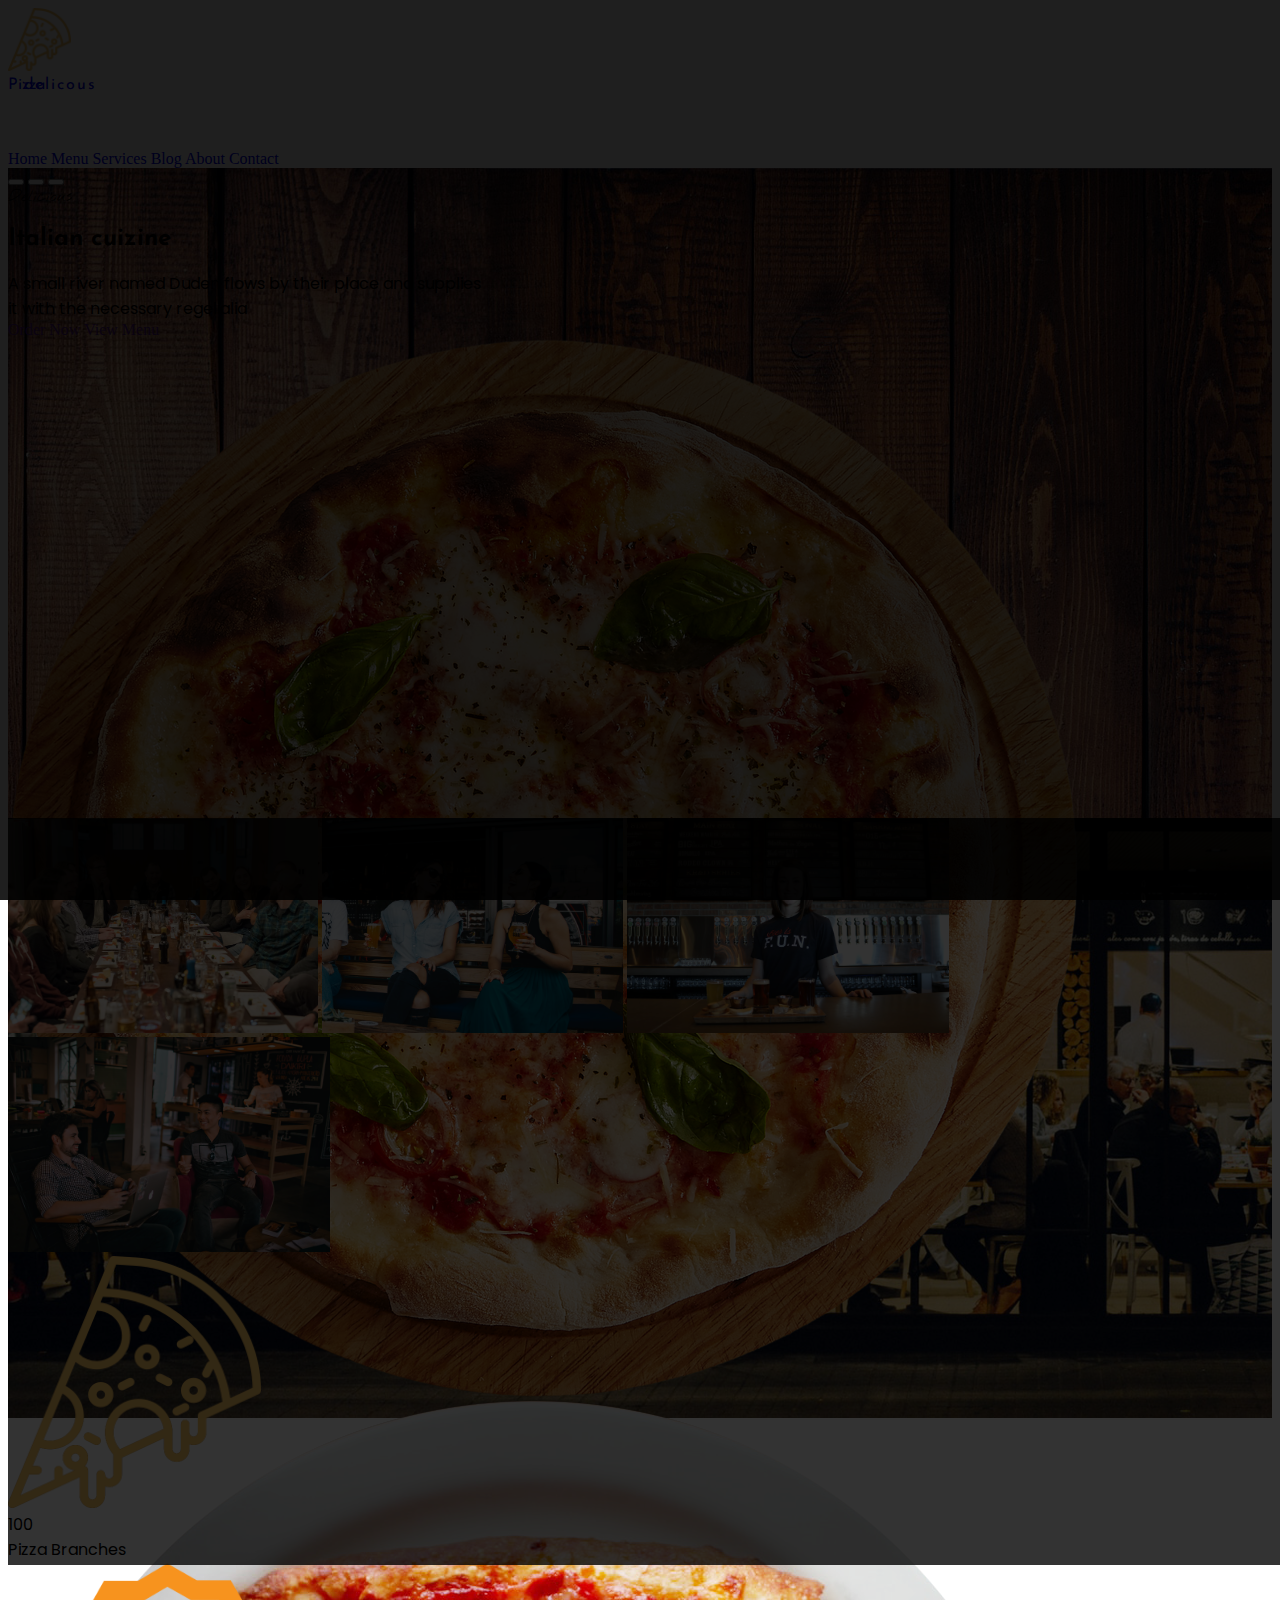
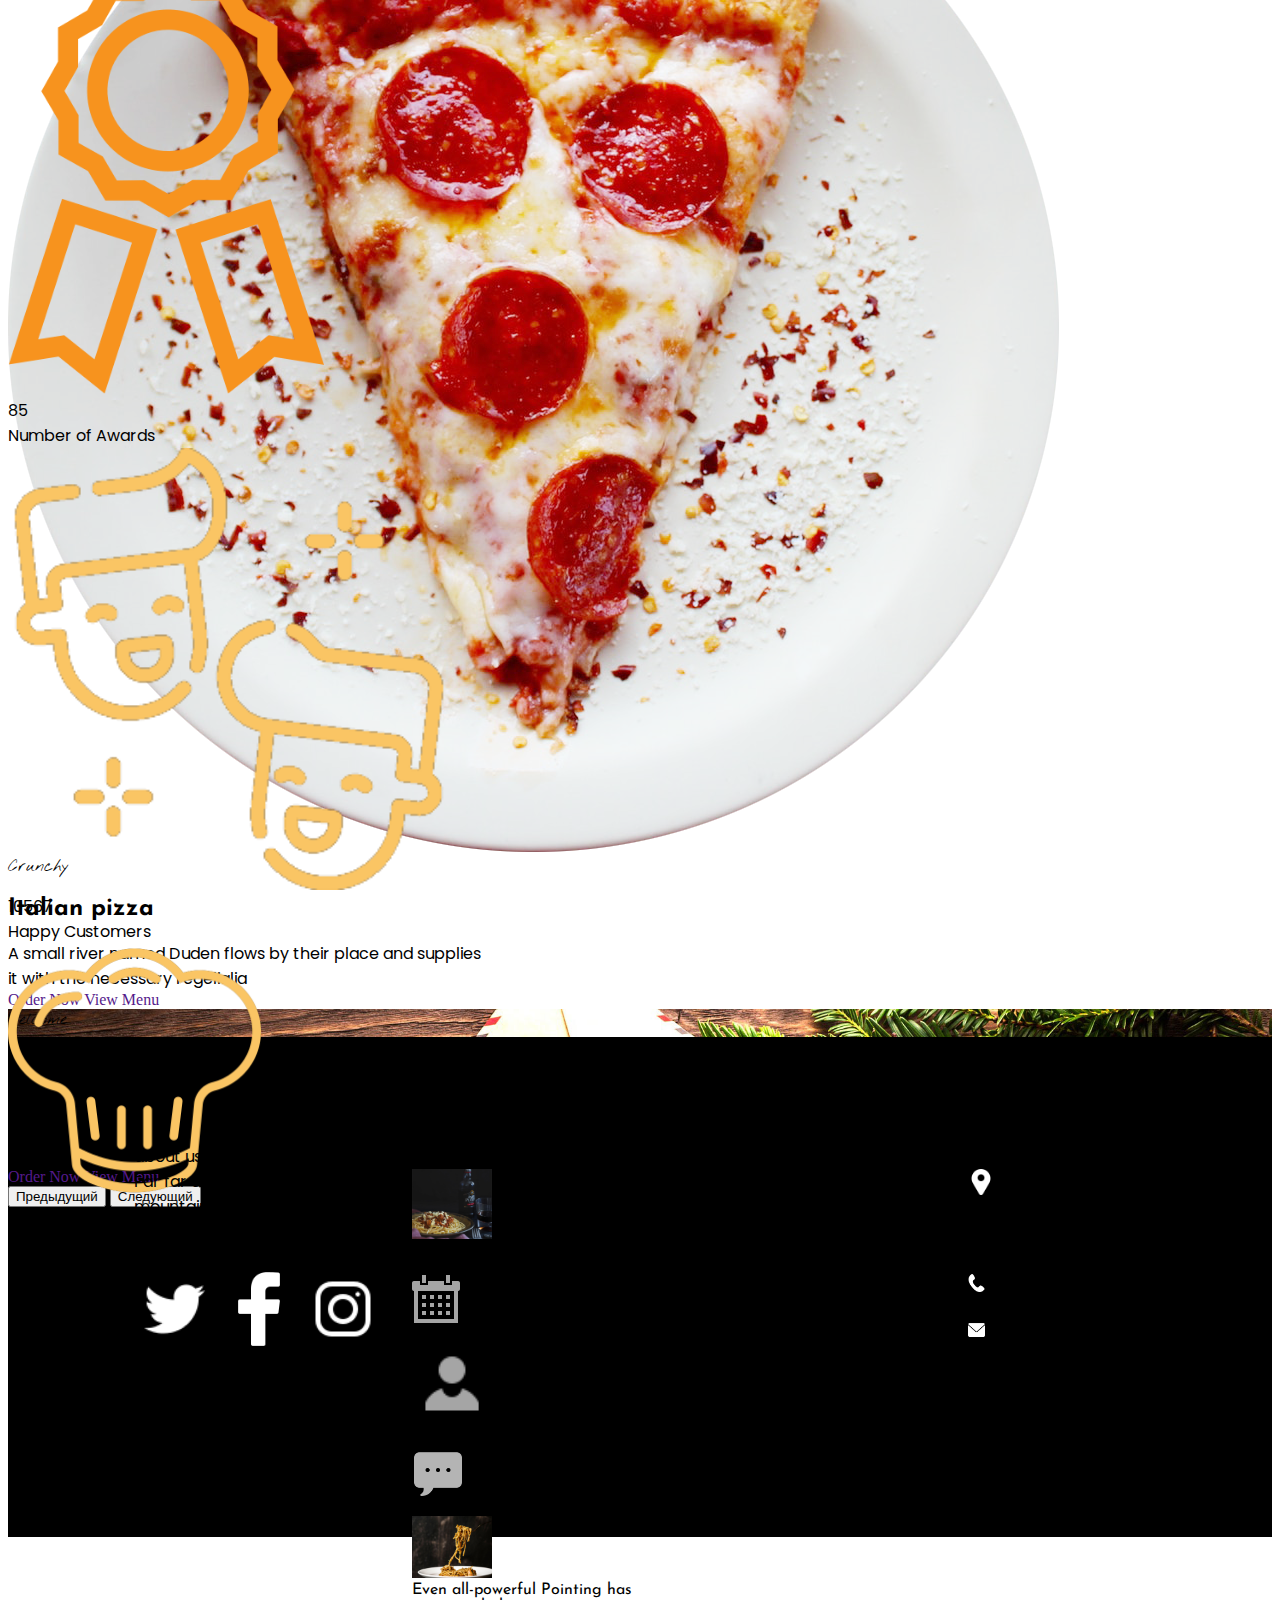
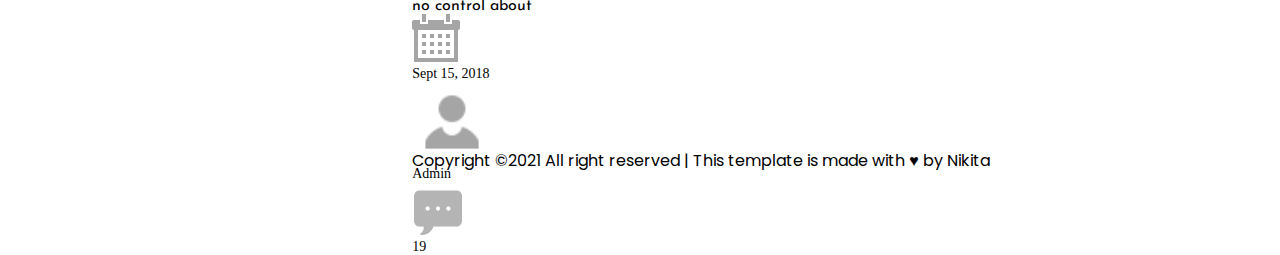
<file: index.html>
<!DOCTYPE html>
<html lang="en">

<head>
    <meta charset="UTF-8">
    <meta http-equiv="X-UA-Compatible" content="IE=edge">
    <meta name="viewport" content="width=device-width, initial-scale=1.0">
    <title>Document</title>
    <link href="https://cdn.jsdelivr.net/npm/bootstrap@5.0.1/dist/css/bootstrap.min.css" rel="stylesheet"
        integrity="sha384-+0n0xVW2eSR5OomGNYDnhzAbDsOXxcvSN1TPprVMTNDbiYZCxYbOOl7+AMvyTG2x" crossorigin="anonymous">
    <link rel="preconnect" href="https://fonts.gstatic.com">
    <link href="https://fonts.googleapis.com/css2?family=Poppins&display=swap" rel="stylesheet">
    <link href="https://fonts.googleapis.com/css2?family=Josefin+Sans&family=Poppins&display=swap" rel="stylesheet">
    <link
        href="https://fonts.googleapis.com/css2?family=Josefin+Sans&family=Nothing+You+Could+Do&family=Poppins&display=swap"
        rel="stylesheet">
    <link rel="stylesheet" href="https://maxcdn.bootstrapcdn.com/font-awesome/4.5.0/css/font-awesome.min.css">
    <link href="https://fonts.googleapis.com/css?family=Merriweather:400,900,900i" rel="stylesheet">
    <link rel="stylesheet" href="https://cdnjs.cloudflare.com/ajax/libs/animate.css/4.1.1/animate.min.css" />
    <link rel="stylesheet" href="./src/main.css">
    <script src="js/wow.min.js"></script>
    <script>
        new WOW().init();
    </script>
</head>

<body>
    <a id="button"></a>
    <div id="mainpage">
        <header class="bg-dark">
            <div class=" container h-100 animate__animated animate__zoomIn">
                <div class="row align-items-center h-100">
                    <div class="col">
                        <div id="navbar">
                            <a href="index.html">
                                <div id="logo" class="d-flex justify-content-center">
                                    <img id="pizzalogo" class="" src="./Pizza-Layout/pizza1_orange.png">
                                    <div class="d-flex flex-column" style="height: 75px;">
                                        <span id="pizzaspan" class="fs-4 josefin-sans text-white">Pizza</span>
                                        <span id="delspan"
                                            class="text-uppercase josefin-sans text-warning">delicous</span>
                                    </div>
                                </div>
                            </a>
                        </div>
                    </div>
                    <div class="col">
                        <nav class="d-flex justify-content-around">
                            <a href="index.html" class="text-warning">Home</a>
                            <a href="menu.html" class="text-secondary non-active">Menu</a>
                            <a href="#services" class="text-secondary non-active">Services</a>
                            <a href="blog.html" class="text-secondary non-active">Blog</a>
                            <a href="about.html" class="text-secondary non-active">About</a>
                            <a href="contact.html" class="text-secondary non-active">Contact</a>
                        </nav>
                    </div>
                </div>
            </div>
            <section id="pizzas" style="height: 650px;" class="wow animate__animated animate__fadeInUp">
                <div id="carouselExampleIndicators" class="carousel slide h-100" data-bs-ride="carousel">
                    <div class="carousel-indicators">
                        <button type="button" data-bs-target="#carouselExampleIndicators" data-bs-slide-to="0"
                            class="active" aria-current="true" aria-label="Slide 1"></button>
                        <button type="button" data-bs-target="#carouselExampleIndicators" data-bs-slide-to="1"
                            aria-label="Slide 2"></button>
                        <button type="button" data-bs-target="#carouselExampleIndicators" data-bs-slide-to="2"
                            aria-label="Slide 3"></button>
                    </div>
                    <div id="carousel1" class="carousel-inner h-100">
                        <div class="carousel-item active h-100">
                            <div class="d-flex justify-content-center align-items-center h-100">
                                <div id="carouseltxt" class="text-end">
                                    <div class="nothing text-warning fs-4">Delicious</div>
                                    <h2 class="text-white text-uppercase josefin-sans py-2">Italian cuizine</h2>
                                    <div class="text-white popins">A small river named Duden flows by their place and
                                        supplies <br> it with the necessary regelialia</div>
                                    <div id="orderbtns" class="py-4 d-flex justify-content-end">
                                        <a href="" class="bg-warning px-4 py-3 text-dark activecar">Order Now</a>
                                        <a href=""
                                            class="px-4 py-3 border border-2 border-white text-white ms-2 non-activecar">View
                                            Menu
                                        </a>
                                    </div>
                                </div>
                                <img src="./Pizza-Layout/bg_pizza_1.png" class="d-block w-25 ms-5" alt="...">
                            </div>
                        </div>
                        <div class="carousel-item h-100">
                            <div class="d-flex justify-content-center align-items-center h-100">
                                <img src="./Pizza-Layout/bg_pizza_2.png" class="d-block w-25 me-5" alt="...">
                                <div id="carouseltxt" class="">
                                    <div class="nothing text-warning fs-4">Crunchy</div>
                                    <h2 class="text-white text-uppercase josefin-sans py-2">Italian pizza</h2>
                                    <div class="text-white popins">A small river named Duden flows by their place and
                                        supplies <br> it with the necessary regelialia</div>
                                    <div id="orderbtns" class="py-4 d-flex">
                                        <a href="" class="bg-warning px-4 py-3 text-dark activecar">Order Now</a>
                                        <a href=""
                                            class="px-4 py-3 border border-2 border-white text-white ms-2 non-activecar">View
                                            Menu
                                        </a>
                                    </div>
                                </div>
                            </div>
                        </div>
                        <div id="lastmenu" class="carousel-item h-100">
                            <div class="d-flex justify-content-center align-items-center h-100">
                                <div id="carouseltxt" class="text-center">
                                    <div class="nothing text-warning fs-4">Welcome</div>
                                    <h2 class="text-white text-uppercase josefin-sans py-2">We cooked your desired <br>
                                        pizza
                                        recipe</h2>
                                    <div class="text-white popins">A small river named Duden flows by their place and
                                        supplies <br> it with the necessary regelialia</div>
                                    <div id="orderbtns" class="py-4 d-flex justify-content-center">
                                        <a href="" class="bg-warning px-4 py-3 text-dark activecar">Order Now</a>
                                        <a href=""
                                            class="px-4 py-3 border border-2 border-white text-white ms-2 non-activecar">View
                                            Menu
                                        </a>
                                    </div>
                                </div>
                            </div>

                        </div>
                        <button class="carousel-control-prev" type="button" data-bs-target="#carouselExampleIndicators"
                            data-bs-slide="prev">
                            <span class="carousel-control-prev-icon" aria-hidden="true"></span>
                            <span class="visually-hidden">Предыдущий</span>
                        </button>
                        <button class="carousel-control-next" type="button" data-bs-target="#carouselExampleIndicators"
                            data-bs-slide="next">
                            <span class="carousel-control-next-icon" aria-hidden="true"></span>
                            <span class="visually-hidden">Следующий</span>
                        </button>
                    </div>
            </section>
        </header>
        <section id="home1" class="wow animate__animated animate__fadeInUp">
            <div class="d-flex flex-column h-100">
                <div id="home1imgs" class="d-flex z-index1">
                    <img src="./Pizza-Layout/gallery-1.jpg" alt="">
                    <img src="./Pizza-Layout/gallery-2.jpg" alt="">
                    <img src="./Pizza-Layout/gallery-3.jpg" alt="">
                    <img src="./Pizza-Layout/gallery-4.jpg" alt="">
                </div>
                <div class="d-flex justify-content-around align-items-center h-100 z-index1" id="achievements">
                    <div class="d-flex flex-column justify-content-center align-items-center ">
                        <img src="./Pizza-Layout/pizza1_orange.png" class="border border-warning px-4 py-4" alt="">
                        <div class="text-warning popins fs-3 py-3 mainnums">100</div>
                        <div class="popins text-secondary">Pizza Branches</div>
                    </div>
                    <div class="d-flex flex-column justify-content-center align-items-center">
                        <img src="./Pizza-Layout/award_orange.png" class="border border-warning px-4 py-4"
                            style="width: 25%;" alt="">
                        <div class="popins text-warning fs-3 py-3 mainnums">85</div>
                        <div class="popins text-secondary">Number of Awards</div>
                    </div>
                    <div class="d-flex flex-column justify-content-center align-items-center">
                        <img src="./Pizza-Layout/laugh_orange.png" class="border border-warning px-4 py-4"
                            style="width: 35%;" alt="">
                        <div class="popins text-warning fs-3 py-3 mainnums">10567</div>
                        <div class="popins text-secondary">Happy Customers</div>
                    </div>
                    <div class="d-flex flex-column justify-content-center align-items-center">
                        <img src="./Pizza-Layout/chef_orange.png" class="border border-warning px-4 py-4" alt="">
                        <div class="popins text-warning fs-3 py-3 mainnums">900</div>
                        <div class="popins text-secondary">Staff</div>
                    </div>
                </div>
            </div>
        </section>
        <section id="home2" class="h-100 wow animate__animated animate__fadeInDown">
            <div class="d-flex">
                <div id="leftsidehome2">
                    <img src="./Pizza-Layout/about.jpg">
                </div>
                <div id="rightsidehome2">
                    <nav>
                        <div class="d-flex mt-5 ms-5">
                            <a href=""
                                class="popins bg-warning py-2 px-3 border border-warning me-2 text-dark activebar">Pizza
                                </av>
                                <a href=""
                                    class="popins py-2 px-3 border border-warning text-warning me-2 non-activebar">Drinks</a>
                                <a href=""
                                    class="popins py-2 px-3 border border-warning text-warning me-2 non-activebar">Burgers</a>
                                <a href=""
                                    class="popins py-2 px-3 border border-warning text-warning non-activebar">Pasta</a>
                        </div>
                    </nav>
                    <div class="d-flex justify-content-around align-items-center h-75">
                        <div style="width: 33%;" class="d-flex flex-column align-items-center">
                            <img src="./Pizza-Layout/pizza-1.jpg" class="rounded-circle" style="width: 50%;" alt="">
                            <div class="josefin-sans fs-4 text-white pt-3">Italian Pizza</div>
                            <div class="popins text-secondary text-center py-3">Far far away, behind the word mountains,
                                far
                                from the
                                countries Vokalia and Consonantia.</div>
                            <div class="popins text-warning pb-3">$2.90</div>
                            <a href="" class="popins px-2 py-1 text-white border border-white add-to-cart">Add to
                                cart</a>
                        </div>

                        <div style="width: 33%;" class="d-flex flex-column align-items-center">
                            <img src="./Pizza-Layout/pizza-2.jpg" class="rounded-circle" style="width: 50%;" alt="">
                            <div class="josefin-sans fs-4 text-white pt-3">Italian Pizza</div>
                            <div class="popins text-secondary text-center py-3">Far far away, behind the word mountains,
                                far
                                from the
                                countries Vokalia and Consonantia.</div>
                            <div class="popins text-warning pb-3">$2.90</div>
                            <a href="" class="popins px-2 py-1 text-white border border-white add-to-cart">Add to
                                cart</a>
                        </div>
                        <div style="width: 33%;" class="d-flex flex-column align-items-center">
                            <img src="./Pizza-Layout/pizza-4.jpg" class="rounded-circle" style="width: 50%;" alt="">
                            <div class="josefin-sans fs-4 text-white pt-3">Italian Pizza</div>
                            <div class="popins text-secondary text-center py-3">Far far away, behind the word mountains,
                                far
                                from the
                                countries Vokalia and Consonantia.</div>
                            <div class="popins text-warning pb-3">$2.90</div>
                            <a href="" class="popins px-2 py-1 text-white border border-white add-to-cart">Add to
                                cart</a>
                        </div>
                    </div>
                </div>
            </div>
        </section>
        <section id="services" style="height: 700px;" class="wow animate__animated animate__fadeInDown">
            <div id="upsection" class="d-flex flex-column justify-content-center align-items-center h-25">
                <h3 class="text-uppercase popins text-dark py-3">our services</h3>
                <div class="popins text-dark text-center w-50">Far far away, behind the word mountains, far
                    from the countries Vokalia and Consonantia, there live the blind texts.</div>
            </div>
            <div id="downsection" class="h-75 d-flex align-items-center justify-content-around">
                <div style="width: 20%;" class="d-flex flex-column justify-content-center align-items-center">
                    <img src="./Pizza-Layout/diet.png" alt="" class="border border-dark px-3 py-3" style="width: 35%;">
                    <div class="text-uppercase josefin-sans py-4 fs-5">healthy foods</div>
                    <div class="popins text-center">
                        Even the all-powerful Pointing has no control about the blind texts it is an almost
                        unorthographic.
                    </div>
                </div>
                <div style="width: 20%;" class="d-flex flex-column justify-content-center align-items-center">
                    <img src="./Pizza-Layout/bicycle.png" alt="" class="border border-dark px-3 py-3"
                        style="width: 35%;">
                    <div class="text-uppercase josefin-sans fs-5 py-4">fastest delivery</div>
                    <div class="popins text-center">
                        Even the all-powerful Pointing has no control about the blind texts it is an almost
                        unorthographic.
                    </div>
                </div>
                <div style="width: 20%;" class="d-flex flex-column justify-content-center align-items-center">
                    <img src="./Pizza-Layout/pizza1.png" alt="" class="border border-dark px-3 py-3"
                        style="width: 35%;">
                    <div class="text-uppercase josefin-sans fs-5 py-4">priginal recipes</div>
                    <div class="popins text-center">
                        Even the all-powerful Pointing has no control about the blind texts it is an almost
                        unorthographic.
                    </div>
        </section>
        <footer id="footer">
            <div id="footercont">
                <div id="aboutusfoot">
                    <div id="aboutuscont d-flex flex-column">
                        <div class="text-uppercase popins text-white">about us</div>
                        <div class="popins py-5 text-secondary">Far far away, behind the word mountains, far
                            from the countries Vokalia and Consonantia, there live the blind texts.</div>
                    </div>
                    <div id="btns" class="d-flex justify-content-between w-50">
                        <a href="">
                            <img src="./Pizza-Layout/twitter.png" class="bg-dark px-2 py-2 rounded-circle"
                                style="width: 30%;">
                            <img src="./Pizza-Layout/facebook.png" class="bg-dark px-2 py-2 rounded-circle "
                                style="width:30%;">
                            <img src="./Pizza-Layout/instagram.png" class="rounded-circle py-2 px-2 bg-dark"
                                style="width:30%;">
                        </a>

                    </div>
                </div>
                <div id="recentfoot">
                    <div id="recentcont">
                        <div class="text-uppercase popins text-white">recent blog</div>
                        <div id="messcont" class="d-grid gap-3 mt-5">
                            <div id="firstmesscont" class="d-flex">
                                <img src="./Pizza-Layout/image_1.jpg" style="width: 20%; height: 80%;">
                                <div class="pb-3 ps-3">
                                    <div class="text-white josefin-sans">Even all-powerful Pointing has <br> no control
                                        about
                                    </div>
                                    <div class="d-flex align-items-center pt-3">
                                        <div class="d-flex align-items-center">
                                            <img src="./Pizza-Layout/calendar.png" style="width: 12%; height: 80%;">
                                            <div style="font-size: 14px;" class="text-secondary">Sept 15, 2018</div>
                                        </div>
                                        <div class="d-flex align-items-center">
                                            <img src="./Pizza-Layout/person.png" style="width: 20%; height: 80%;"
                                                alt="">
                                            <div style="font-size: 14px;" class="text-secondary">Admin</div>
                                        </div>
                                        <div class="d-flex align-items-center">
                                            <img src="./Pizza-Layout/sms.png" alt="" style="width: 13%; height: 80%;">
                                            <div style="font-size: 14px;" class="text-secondary">19</div>
                                        </div>
                                    </div>
                                </div>
                            </div>
                            <div id="secondmesscont" class="d-flex">
                                <img src="./Pizza-Layout/image_2.jpg" style="width: 20%; height: 80%;">
                                <div class="pb-3 ps-3">
                                    <div class="text-white josefin-sans">Even all-powerful Pointing has <br> no control
                                        about
                                    </div>
                                    <div class="d-flex align-items-center pt-3">
                                        <div class="d-flex align-items-center">
                                            <img src="./Pizza-Layout/calendar.png" style="width: 12%; height: 80%;">
                                            <div style="font-size: 14px;" class="text-secondary">Sept 15, 2018</div>
                                        </div>
                                        <div class="d-flex align-items-center">
                                            <img src="./Pizza-Layout/person.png" style="width: 20%; height: 80%;"
                                                alt="">
                                            <div style="font-size: 14px;" class="text-secondary">Admin</div>
                                        </div>
                                        <div class="d-flex align-items-center">
                                            <img src="./Pizza-Layout/sms.png" alt="" style="width: 13%; height: 80%;">
                                            <div style="font-size: 14px;" class="text-secondary">19</div>
                                        </div>
                                    </div>
                                </div>
                            </div>

                        </div>
                    </div>
                </div>
                <div id="servicesfoot">
                    <div id="servcont">
                        <div class="popins text-white text-uppercase">Services</div>
                        <div class="pt-5 d-grid gap-4">
                            <div class="text-secondary popins">Cooked</div>
                            <div class="text-secondary popins">Deliver</div>
                            <div class="text-secondary popins">Quality Foods</div>
                            <div class="text-secondary popins">Mixed</div>

                        </div>

                    </div>
                </div>
                <div id="questionfoot">
                    <div id="questcont">
                        <div class="text-white popins text-uppercase">have a questions?</div>
                        <div id="questtext" class="d-grid gap-3">
                            <div class="d-flex pt-5">
                                <img src="./Pizza-Layout/location-pin_white.png" style="width: 15%; height: 20%;">
                                <div class="popins text-secondary ms-3">203 Fake St. Mountain View, San Francisco,
                                    California, USA</div>
                            </div>
                            <div class="d-flex">
                                <img src="./Pizza-Layout/phone_white.png" style="width: 10%; height: 80%;">
                                <div class="popins text-secondary ms-3">+2 392 3929 210</div>
                            </div>
                            <div class="d-flex">
                                <img src="./Pizza-Layout/envelope_white.png" style="width: 10%; height: 80%">
                                <div class="popins text-secondary ms-3">info@yourdomain.com</div>
                            </div>
                        </div>
                    </div>
                </div>
                <div id="copyright" class="text-secondary popins">Copyright ©2021 All right reserved | This template is
                    made with &#9829; by Nikita</div>
            </div>

        </footer>
    </div>
    <script src="https://cdn.jsdelivr.net/npm/bootstrap@5.0.1/dist/js/bootstrap.bundle.min.js"
        integrity="sha384-gtEjrD/SeCtmISkJkNUaaKMoLD0//ElJ19smozuHV6z3Iehds+3Ulb9Bn9Plx0x4"
        crossorigin="anonymous"></script>
    <script src="https://ajax.googleapis.com/ajax/libs/jquery/2.2.0/jquery.min.js"></script>
    <script src="./script.js"></script>

</body>

</html>
</file>
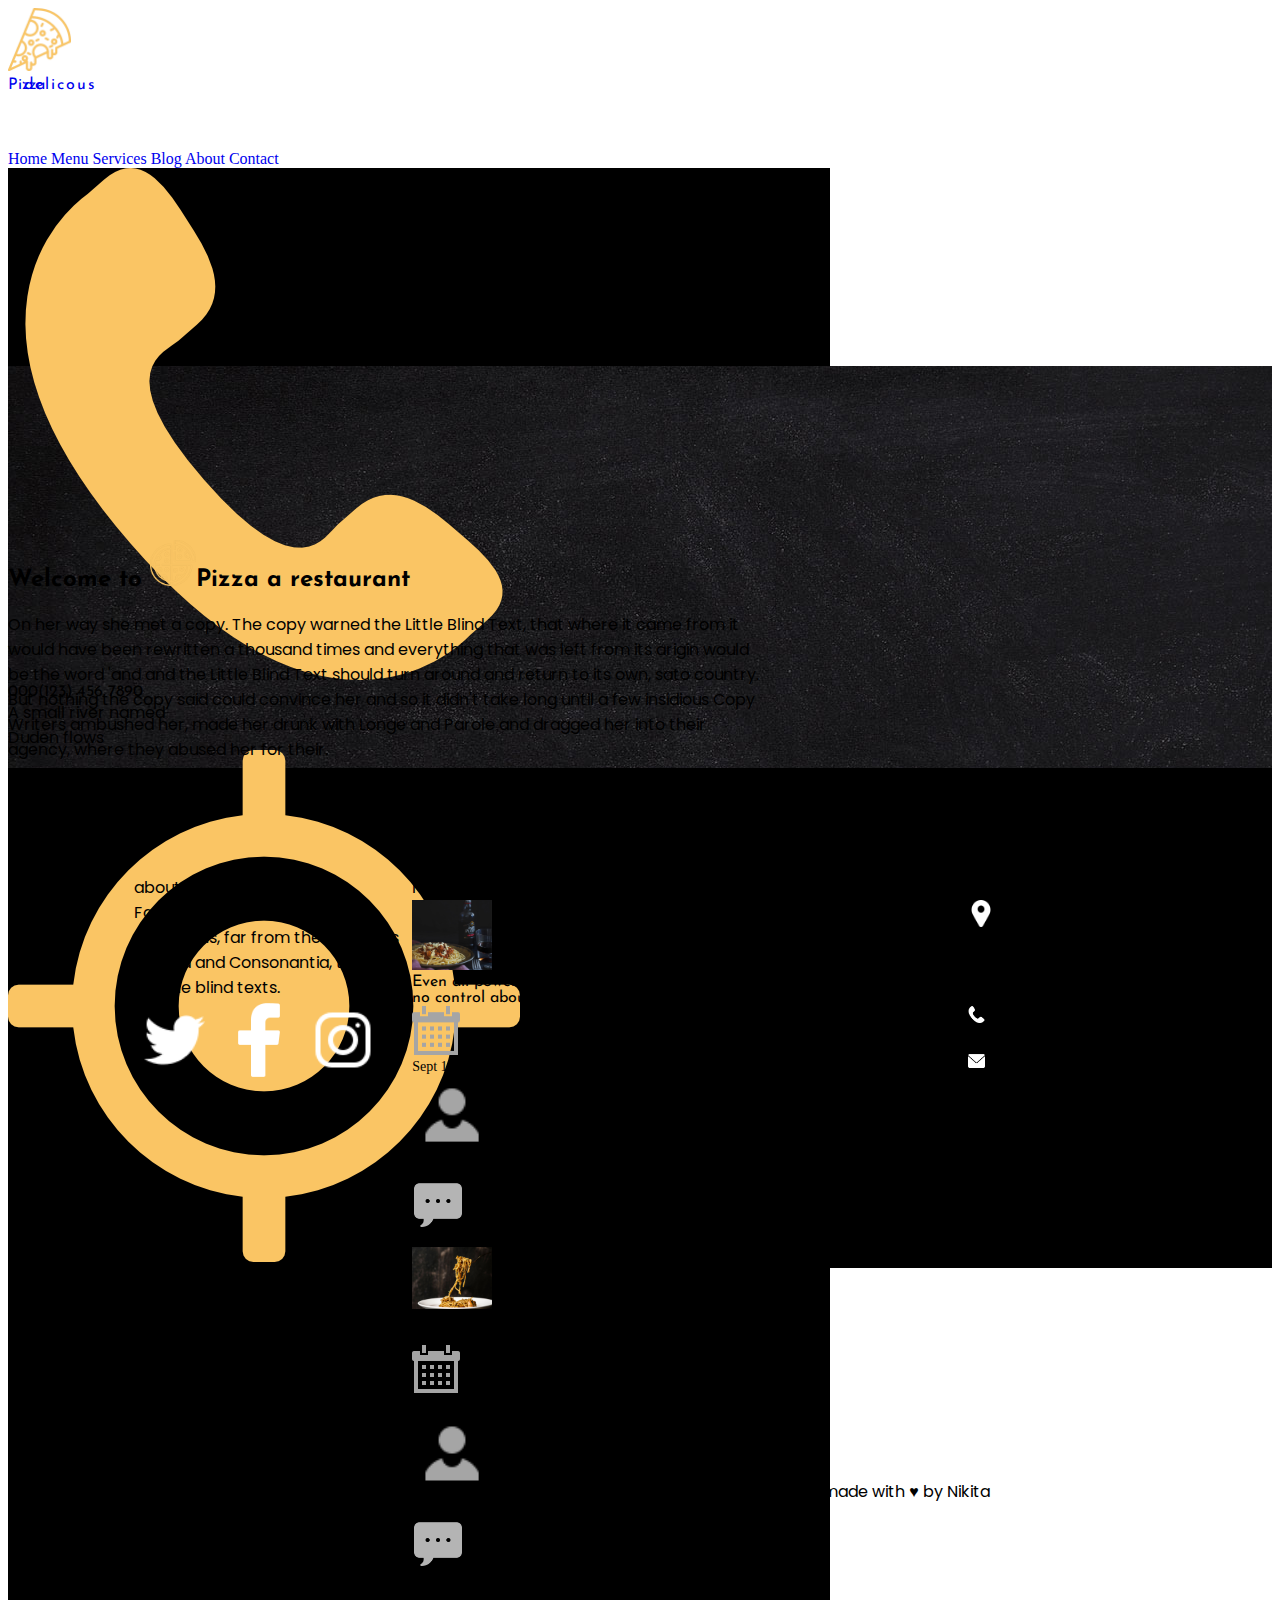
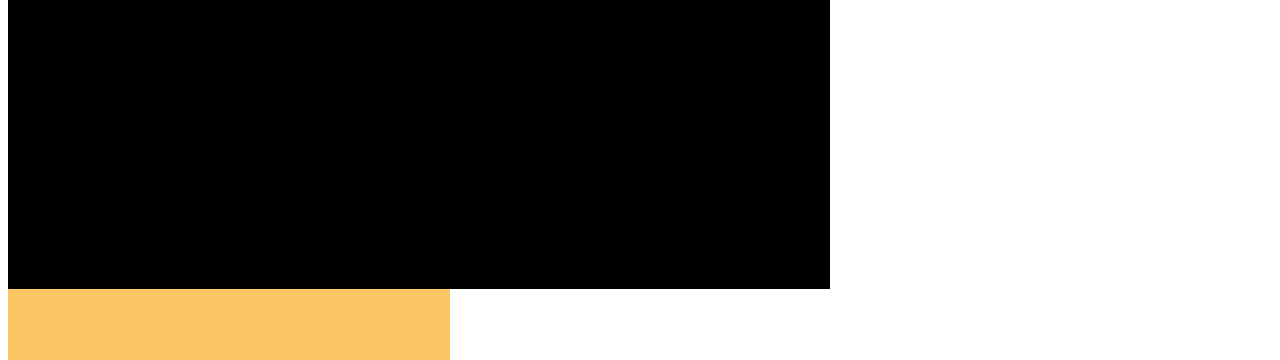
<file: about.html>
<!DOCTYPE html>
<html lang="en">

<head>
    <meta charset="UTF-8">
    <meta http-equiv="X-UA-Compatible" content="IE=edge">
    <meta name="viewport" content="width=device-width, initial-scale=1.0">
    <title>Document</title>
    <link href="https://cdn.jsdelivr.net/npm/bootstrap@5.0.1/dist/css/bootstrap.min.css" rel="stylesheet"
        integrity="sha384-+0n0xVW2eSR5OomGNYDnhzAbDsOXxcvSN1TPprVMTNDbiYZCxYbOOl7+AMvyTG2x" crossorigin="anonymous">
    <link rel="preconnect" href="https://fonts.gstatic.com">
    <link href="https://fonts.googleapis.com/css2?family=Poppins&display=swap" rel="stylesheet">
    <link href="https://fonts.googleapis.com/css2?family=Josefin+Sans&family=Poppins&display=swap" rel="stylesheet">
    <link
        href="https://fonts.googleapis.com/css2?family=Josefin+Sans&family=Nothing+You+Could+Do&family=Poppins&display=swap"
        rel="stylesheet">
    <link rel="stylesheet" href="https://maxcdn.bootstrapcdn.com/font-awesome/4.5.0/css/font-awesome.min.css">
    <link href="https://fonts.googleapis.com/css?family=Merriweather:400,900,900i" rel="stylesheet">
    <link rel="stylesheet" href="https://cdnjs.cloudflare.com/ajax/libs/animate.css/4.1.1/animate.min.css" />
    <link rel="stylesheet" href="./src/main.css">
    <script src="js/wow.min.js"></script>
    <script>
        new WOW().init();
    </script>
    <link rel="stylesheet" href="./src/main.css">
</head>

<body>
    <a id="button"></a>
    <div id="mainpage">
        <header class="bg-dark">
            <div class=" container h-100">
                <div class="row align-items-center h-100 wow animate__animated animate__zoomIn">
                    <div class="col">
                        <div id="navbar" class="">
                            <a href="index.html">
                                <div id="logo" class="d-flex justify-content-center">
                                    <img id="pizzalogo" class="" src="./Pizza-Layout/pizza1_orange.png">
                                    <div class="d-flex flex-column" style="height: 75px;">
                                        <span id="pizzaspan" class="fs-4 josefin-sans text-white">Pizza</span>
                                        <span id="delspan"
                                            class="text-uppercase josefin-sans text-warning">delicous</span>
                                    </div>

                                </div>
                            </a>
                        </div>
                    </div>
                    <div class="col">
                        <nav class="d-flex justify-content-around">
                            <a href="index.html" class="text-secondary non-active">Home</a>
                            <a href="menu.html" class="text-secondary non-active">Menu</a>
                            <a href="index.html#services" class="text-secondary non-active">Services</a>
                            <a href="blog.html" class="text-secondary non-active">Blog</a>
                            <a href="about.html" class="text-warning">About</a>
                            <a href="contact.html" class="text-secondary non-active">Contact</a>
                        </nav>
                    </div>
                </div>
            </div>
        </header>
        <section id="aboutus" style="height: 600px;">
            <div id="generalinfo" class="d-flex">
                <div id="leftsideabout" class="d-flex align-items-center justify-content-around">
                    <div class="d-flex leftsidediv wow animate__animated animate__fadeInUp">
                        <img src=" ./Pizza-Layout/phone_orange.png" style="height: 17%;">
                        <div class="ps-3">
                            <div class="josefin-sans text-white">
                                000(123) 456 7890
                            </div>
                            <div class="popins text-secondary pt-3">A small river named Duden flows</div>
                        </div>
                    </div>
                    <div class="d-flex leftsidediv wow animate__animated animate__fadeInUp">
                        <img src="./Pizza-Layout/gps_orange.png" style="height: 20%; ">
                        <div class="ps-3">
                            <div class="josefin-sans text-white">
                                198 West 21th Street
                            </div>
                            <div class="popins text-secondary pt-3">Suite 721 New York NY 10016</div>
                        </div>
                    </div>
                    <div class="d-flex leftsidediv wow animate__animated animate__fadeInUp">
                        <img src="./Pizza-Layout/time_orange.png" style="height: 20%;">
                        <div class="ps-3">
                            <div class="josefin-sans text-white">
                                Open Monday-Friday
                            </div>
                            <div class="popins text-secondary pt-3">8:00am- 9:00pm</div>
                        </div>
                    </div>
                </div>
                <div id="rightsideabout">
                    <div id="rightsidecont" class="d-flex align-items-center justify-content-around h-100">
                        <div id="rightsidebtns" class="wow animate__animated animate__fadeInRightBig">
                            <a href="">
                                <img src="./Pizza-Layout/twitter.png" class="px-2 py-2 rounded-circle"
                                    style="width: 15%;">
                            </a>
                            <a href="">
                                <img src="./Pizza-Layout/facebook.png" class="px-2 py-2 rounded-circle "
                                    style="width:15%;">
                            </a>

                            <a href="">
                                <img src="./Pizza-Layout/instagram.png" class="rounded-circle py-2 px-2"
                                    style="width:15%;">
                            </a>

                        </div>
                    </div>
                </div>
            </div>
            <div id="fullinfo" class="wow animate__animated animate__fadeInUp">
                <div id="fullinfocont" class="h-100 d-flex justify-content-center align-items-center">
                    <div id="videoabout" class="h-100">
                        <iframe src="https://www.youtube.com/embed/B9KVFppq3CA" title="YouTube video player"
                            frameborder="0"
                            allow="accelerometer; autoplay; clipboard-write; encrypted-media; gyroscope; picture-in-picture"
                            allowfullscreen style="width: 100%; height: 100%;"></iframe>
                    </div>
                    <div id="textabout" class="px-5">
                        <h2 class="josefin-sans text-uppercase text-white">Welcome to <img
                                src="./Pizza-Layout/pizza_logo_orange.png" style="width: 6%;"><span
                                class="text-warning">Pizza</span> a restaurant</h2>
                        <div class="text-secondary popins pt-4">On her way she met a copy. The copy warned the Little
                            Blind Text, that where it came from it would have been rewritten a thousand times and
                            everything that was left from its arigin would be the word 'and and the Little Blind Text
                            should turn around and return to its own, sato country. But nothing the copy said could
                            convince her and so it didn't take long until a few insidious Copy Writers ambushed her,
                            made her drunk with Longe and Parole and dragged her into their agency, where they abused
                            her for their.</div>
                    </div>
                </div>
            </div>
        </section>
        <footer id="footer">
            <div id="footercont">
                <div id="aboutusfoot">
                    <div id="aboutuscont d-flex flex-column">
                        <div class="text-uppercase popins text-white">about us</div>
                        <div class="popins py-5 text-secondary">Far far away, behind the word mountains, far
                            from the countries Vokalia and Consonantia, there live the blind texts.</div>
                    </div>
                    <div id="btns" class="d-flex justify-content-between w-50">
                        <a href="">
                            <img src="./Pizza-Layout/twitter.png" class="bg-dark px-2 py-2 rounded-circle"
                                style="width: 30%;">
                            <img src="./Pizza-Layout/facebook.png" class="bg-dark px-2 py-2 rounded-circle "
                                style="width:30%;">
                            <img src="./Pizza-Layout/instagram.png" class="rounded-circle py-2 px-2 bg-dark"
                                style="width:30%;">
                        </a>

                    </div>
                </div>
                <div id="recentfoot">
                    <div id="recentcont">
                        <div class="text-uppercase popins text-white">recent blog</div>
                        <div id="messcont" class="d-grid gap-3 mt-5">
                            <div id="firstmesscont" class="d-flex">
                                <img src="./Pizza-Layout/image_1.jpg" style="width: 20%; height: 80%;">
                                <div class="pb-3 ps-3">
                                    <div class="text-white josefin-sans">Even all-powerful Pointing has <br> no control
                                        about
                                    </div>
                                    <div class="d-flex align-items-center pt-3">
                                        <div class="d-flex align-items-center">
                                            <img src="./Pizza-Layout/calendar.png" style="width: 12%; height: 80%;">
                                            <div style="font-size: 14px;" class="text-secondary">Sept 15, 2018</div>
                                        </div>
                                        <div class="d-flex align-items-center">
                                            <img src="./Pizza-Layout/person.png" style="width: 20%; height: 80%;"
                                                alt="">
                                            <div style="font-size: 14px;" class="text-secondary">Admin</div>
                                        </div>
                                        <div class="d-flex align-items-center">
                                            <img src="./Pizza-Layout/sms.png" alt="" style="width: 13%; height: 80%;">
                                            <div style="font-size: 14px;" class="text-secondary">19</div>
                                        </div>
                                    </div>
                                </div>
                            </div>
                            <div id="secondmesscont" class="d-flex">
                                <img src="./Pizza-Layout/image_2.jpg" style="width: 20%; height: 80%;">
                                <div class="pb-3 ps-3">
                                    <div class="text-white josefin-sans">Even all-powerful Pointing has <br> no control
                                        about
                                    </div>
                                    <div class="d-flex align-items-center pt-3">
                                        <div class="d-flex align-items-center">
                                            <img src="./Pizza-Layout/calendar.png" style="width: 12%; height: 80%;">
                                            <div style="font-size: 14px;" class="text-secondary">Sept 15, 2018</div>
                                        </div>
                                        <div class="d-flex align-items-center">
                                            <img src="./Pizza-Layout/person.png" style="width: 20%; height: 80%;"
                                                alt="">
                                            <div style="font-size: 14px;" class="text-secondary">Admin</div>
                                        </div>
                                        <div class="d-flex align-items-center">
                                            <img src="./Pizza-Layout/sms.png" alt="" style="width: 13%; height: 80%;">
                                            <div style="font-size: 14px;" class="text-secondary">19</div>
                                        </div>
                                    </div>
                                </div>
                            </div>

                        </div>
                    </div>
                </div>
                <div id="servicesfoot">
                    <div id="servcont">
                        <div class="popins text-white text-uppercase">Services</div>
                        <div class="pt-5 d-grid gap-4">
                            <div class="text-secondary popins">Cooked</div>
                            <div class="text-secondary popins">Deliver</div>
                            <div class="text-secondary popins">Quality Foods</div>
                            <div class="text-secondary popins">Mixed</div>

                        </div>

                    </div>
                </div>
                <div id="questionfoot">
                    <div id="questcont">
                        <div class="text-white popins text-uppercase">have a questions?</div>
                        <div id="questtext" class="d-grid gap-3">
                            <div class="d-flex pt-5">
                                <img src="./Pizza-Layout/location-pin_white.png" style="width: 15%; height: 20%;">
                                <div class="popins text-secondary ms-3">203 Fake St. Mountain View, San Francisco,
                                    California, USA</div>
                            </div>
                            <div class="d-flex">
                                <img src="./Pizza-Layout/phone_white.png" style="width: 10%; height: 80%;">
                                <div class="popins text-secondary ms-3">+2 392 3929 210</div>
                            </div>
                            <div class="d-flex">
                                <img src="./Pizza-Layout/envelope_white.png" style="width: 10%; height: 80%">
                                <div class="popins text-secondary ms-3">info@yourdomain.com</div>
                            </div>
                        </div>
                    </div>
                </div>
                <div id="copyright" class="text-secondary popins">Copyright ©2021 All right reserved | This template is
                    made with &#9829; by Nikita</div>
            </div>

        </footer>
    </div>
    <script src="https://cdn.jsdelivr.net/npm/bootstrap@5.0.1/dist/js/bootstrap.bundle.min.js"
        integrity="sha384-gtEjrD/SeCtmISkJkNUaaKMoLD0//ElJ19smozuHV6z3Iehds+3Ulb9Bn9Plx0x4"
        crossorigin="anonymous"></script>
    <script src="https://ajax.googleapis.com/ajax/libs/jquery/2.2.0/jquery.min.js"></script>

    <script src="./script.js"></script>

</body>

</html>
</file>
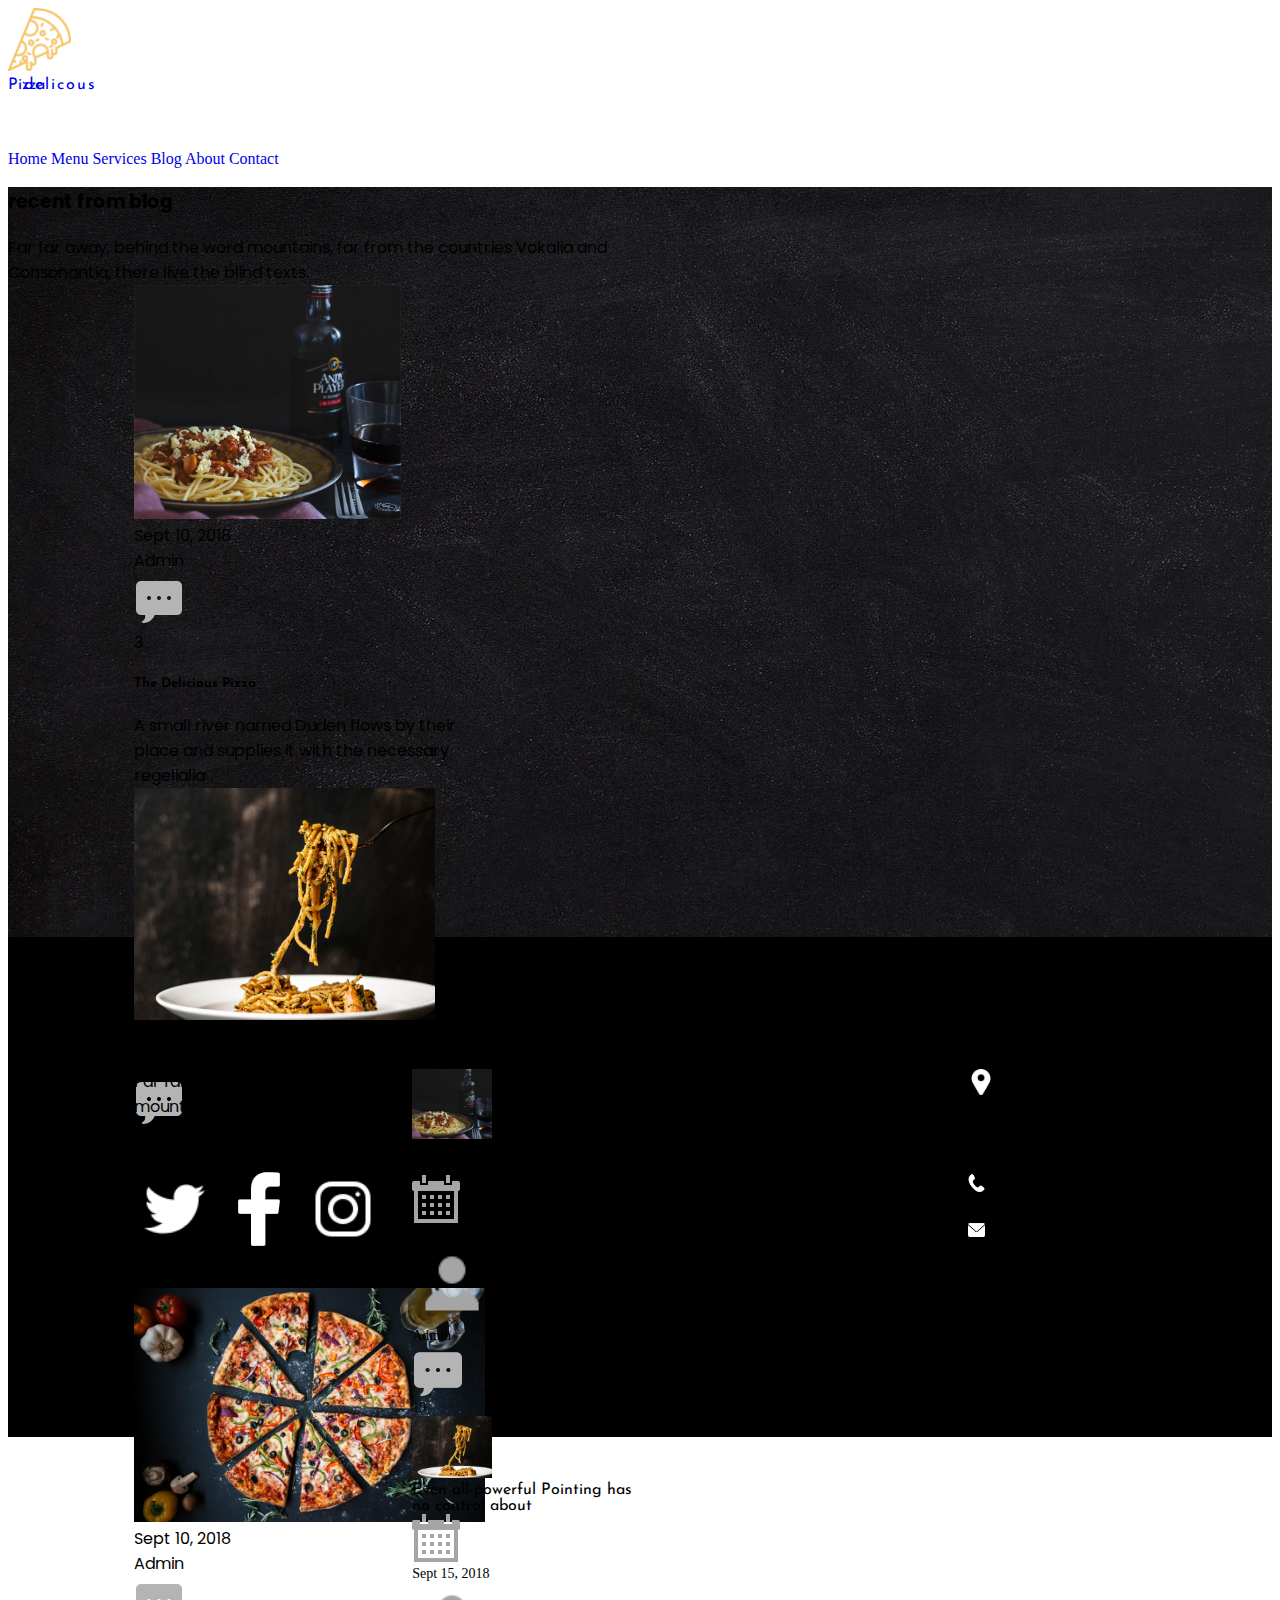
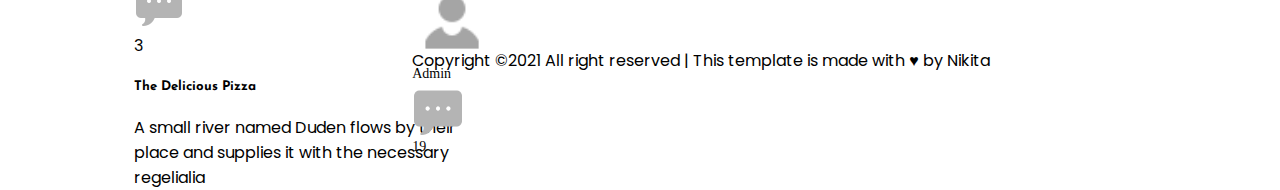
<file: blog.html>
<!DOCTYPE html>
<html lang="en">

<head>
    <meta charset="UTF-8">
    <meta http-equiv="X-UA-Compatible" content="IE=edge">
    <meta name="viewport" content="width=device-width, initial-scale=1.0">
    <title>Document</title>
    <link href="https://cdn.jsdelivr.net/npm/bootstrap@5.0.1/dist/css/bootstrap.min.css" rel="stylesheet"
        integrity="sha384-+0n0xVW2eSR5OomGNYDnhzAbDsOXxcvSN1TPprVMTNDbiYZCxYbOOl7+AMvyTG2x" crossorigin="anonymous">
    <link rel="preconnect" href="https://fonts.gstatic.com">
    <link href="https://fonts.googleapis.com/css2?family=Poppins&display=swap" rel="stylesheet">
    <link href="https://fonts.googleapis.com/css2?family=Josefin+Sans&family=Poppins&display=swap" rel="stylesheet">
    <link
        href="https://fonts.googleapis.com/css2?family=Josefin+Sans&family=Nothing+You+Could+Do&family=Poppins&display=swap"
        rel="stylesheet">
    <link rel="stylesheet" href="https://maxcdn.bootstrapcdn.com/font-awesome/4.5.0/css/font-awesome.min.css">
    <link href="https://fonts.googleapis.com/css?family=Merriweather:400,900,900i" rel="stylesheet">
    <link rel="stylesheet" href="https://cdnjs.cloudflare.com/ajax/libs/animate.css/4.1.1/animate.min.css" />
    <link rel="stylesheet" href="./src/main.css">
    <script src="js/wow.min.js"></script>
    <script>
        new WOW().init();
    </script>
    <link rel="stylesheet" href="./src/main.css">
</head>

<body>
    <a id="button"></a>
    <div id="mainpage">
        <header class="bg-dark">
            <div class=" container h-100">
                <div class="row align-items-center h-100 wow animate__animated animate__zoomIn">
                    <div class="col">
                        <div id="navbar" class="">
                            <a href="index.html">
                                <div id="logo" class="d-flex justify-content-center">
                                    <img id="pizzalogo" class="" src="./Pizza-Layout/pizza1_orange.png">
                                    <div class="d-flex flex-column" style="height: 75px;">
                                        <span id="pizzaspan" class="fs-4 josefin-sans text-white">Pizza</span>
                                        <span id="delspan"
                                            class="text-uppercase josefin-sans text-warning">delicous</span>
                                    </div>

                                </div>
                            </a>
                        </div>
                    </div>
                    <div class="col">
                        <nav class="d-flex justify-content-around">
                            <a href="index.html" class="text-secondary non-active">Home</a>
                            <a href="menu.html" class="text-secondary non-active">Menu</a>
                            <a href="index.html#services" class="text-secondary non-active">Services</a>
                            <a href="blog.html" class="text-warning">Blog</a>
                            <a href="about.html" class="text-secondary non-active">About</a>
                            <a href="contact.html" class="text-secondary non-active">Contact</a>
                        </nav>
                    </div>
                </div>
            </div>
        </header>
        <section id="recentblog">
            <div id="recentblogcont" class="h-100">
                <div id="blogup" class="d-flex justify-content-center">
                    <div class="d-flex flex-column align-items-center justify-content-around animate__animated animate__fadeInUp">
                        <h3 class="popins text-white text-uppercase">recent from blog</h3>
                        <div class="popins text-secondary text-center">Far far away, behind the word mountains, far
                            from the countries Vokalia and <br> Consonantia, there live the blind texts.</div>
                    </div>
                </div>
                <div id="blogdown" class="wow animate__animated animate__fadeInUpBig">
                    <div id="blockdown" class="h-100 d-flex">
                        <div class="blogtxt h-100">
                            <div class="d-flex flex-column">
                                <img src="./Pizza-Layout/image_1.jpg" alt="" style="width: 80%;">
                                <div class="text-secondary popins d-flex pt-3">
                                    <div>Sept 10, 2018</div>
                                    <div class="px-4">Admin</div>
                                    <div class="d-flex">
                                        <img src="./Pizza-Layout/sms.png" alt="" style="width: 15%; height: 80%;">
                                        <div class="px-2">3</div>
                                    </div>
                                </div>
                            </div>
                            <div class="mt-3 d-flex flex-column justify-content-between">
                                <h5 class="josefin-sans text-white">The Delicious Pizza</h5>
                                <div class="popins text-secondary py-3">A small river named Duden flows by their place
                                    and
                                    supplies it with the necessary regelialia</div>
                            </div>
                        </div>
                        <div class="blogtxt h-100">
                            <div class="d-flex flex-column">
                                <img src="./Pizza-Layout/image_2.jpg" alt="" style="width: 90%;">
                                <div class="text-secondary popins d-flex pt-3">
                                    <div>Sept 10, 2018</div>
                                    <div class="px-4">Admin</div>
                                    <div class="d-flex">
                                        <img src="./Pizza-Layout/sms.png" alt="" style="width: 15%; height: 80%;">
                                        <div class="px-2">3</div>
                                    </div>
                                </div>
                            </div>
                            <div class="mt-3 d-flex flex-column justify-content-between">
                                <h5 class="josefin-sans text-white">The Delicious Pizza</h5>
                                <div class="popins text-secondary py-3">A small river named Duden flows by their place
                                    and
                                    supplies it with the necessary regelialia</div>
                            </div>
                        </div>
                        <div class="blogtxt h-100">
                            <div class="d-flex flex-column">
                                <img src="./Pizza-Layout/image_3.jpg" alt="" style="width: 105%; ">
                                <div class="text-secondary popins d-flex pt-3">
                                    <div>Sept 10, 2018</div>
                                    <div class="px-4">Admin</div>
                                    <div class="d-flex">
                                        <img src="./Pizza-Layout/sms.png" alt="" style="width: 15%; height: 80%;">
                                        <div class="px-2">3</div>
                                    </div>
                                </div>
                            </div>
                            <div class="mt-3 d-flex flex-column justify-content-between">
                                <h5 class="josefin-sans text-white">The Delicious Pizza</h5>
                                <div class="popins text-secondary py-3">A small river named Duden flows by their place
                                    and
                                    supplies it with the necessary regelialia</div>
                            </div>
                        </div>
                    </div>
                </div>
            </div>
        </section>
        <footer id="footer">
            <div id="footercont">
                <div id="aboutusfoot">
                    <div id="aboutuscont d-flex flex-column">
                        <div class="text-uppercase popins text-white">about us</div>
                        <div class="popins py-5 text-secondary">Far far away, behind the word mountains, far
                            from the countries Vokalia and Consonantia, there live the blind texts.</div>
                    </div>
                    <div id="btns" class="d-flex justify-content-between w-50">
                        <a href="">
                            <img src="./Pizza-Layout/twitter.png" class="bg-dark px-2 py-2 rounded-circle"
                                style="width: 30%;">
                            <img src="./Pizza-Layout/facebook.png" class="bg-dark px-2 py-2 rounded-circle "
                                style="width:30%;">
                            <img src="./Pizza-Layout/instagram.png" class="rounded-circle py-2 px-2 bg-dark"
                                style="width:30%;">
                        </a>

                    </div>
                </div>
                <div id="recentfoot">
                    <div id="recentcont">
                        <div class="text-uppercase popins text-white">recent blog</div>
                        <div id="messcont" class="d-grid gap-3 mt-5">
                            <div id="firstmesscont" class="d-flex">
                                <img src="./Pizza-Layout/image_1.jpg" style="width: 20%; height: 80%;">
                                <div class="pb-3 ps-3">
                                    <div class="text-white josefin-sans">Even all-powerful Pointing has <br> no control
                                        about
                                    </div>
                                    <div class="d-flex align-items-center pt-3">
                                        <div class="d-flex align-items-center">
                                            <img src="./Pizza-Layout/calendar.png" style="width: 12%; height: 80%;">
                                            <div style="font-size: 14px;" class="text-secondary">Sept 15, 2018</div>
                                        </div>
                                        <div class="d-flex align-items-center">
                                            <img src="./Pizza-Layout/person.png" style="width: 20%; height: 80%;"
                                                alt="">
                                            <div style="font-size: 14px;" class="text-secondary">Admin</div>
                                        </div>
                                        <div class="d-flex align-items-center">
                                            <img src="./Pizza-Layout/sms.png" alt="" style="width: 13%; height: 80%;">
                                            <div style="font-size: 14px;" class="text-secondary">19</div>
                                        </div>
                                    </div>
                                </div>
                            </div>
                            <div id="secondmesscont" class="d-flex">
                                <img src="./Pizza-Layout/image_2.jpg" style="width: 20%; height: 80%;">
                                <div class="pb-3 ps-3">
                                    <div class="text-white josefin-sans">Even all-powerful Pointing has <br> no control
                                        about
                                    </div>
                                    <div class="d-flex align-items-center pt-3">
                                        <div class="d-flex align-items-center">
                                            <img src="./Pizza-Layout/calendar.png" style="width: 12%; height: 80%;">
                                            <div style="font-size: 14px;" class="text-secondary">Sept 15, 2018</div>
                                        </div>
                                        <div class="d-flex align-items-center">
                                            <img src="./Pizza-Layout/person.png" style="width: 20%; height: 80%;"
                                                alt="">
                                            <div style="font-size: 14px;" class="text-secondary">Admin</div>
                                        </div>
                                        <div class="d-flex align-items-center">
                                            <img src="./Pizza-Layout/sms.png" alt="" style="width: 13%; height: 80%;">
                                            <div style="font-size: 14px;" class="text-secondary">19</div>
                                        </div>
                                    </div>
                                </div>
                            </div>

                        </div>
                    </div>
                </div>
                <div id="servicesfoot">
                    <div id="servcont">
                        <div class="popins text-white text-uppercase">Services</div>
                        <div class="pt-5 d-grid gap-4">
                            <div class="text-secondary popins">Cooked</div>
                            <div class="text-secondary popins">Deliver</div>
                            <div class="text-secondary popins">Quality Foods</div>
                            <div class="text-secondary popins">Mixed</div>

                        </div>

                    </div>
                </div>
                <div id="questionfoot">
                    <div id="questcont">
                        <div class="text-white popins text-uppercase">have a questions?</div>
                        <div id="questtext" class="d-grid gap-3">
                            <div class="d-flex pt-5">
                                <img src="./Pizza-Layout/location-pin_white.png" style="width: 15%; height: 20%;">
                                <div class="popins text-secondary ms-3">203 Fake St. Mountain View, San Francisco,
                                    California, USA</div>
                            </div>
                            <div class="d-flex">
                                <img src="./Pizza-Layout/phone_white.png" style="width: 10%; height: 80%;">
                                <div class="popins text-secondary ms-3">+2 392 3929 210</div>
                            </div>
                            <div class="d-flex">
                                <img src="./Pizza-Layout/envelope_white.png" style="width: 10%; height: 80%">
                                <div class="popins text-secondary ms-3">info@yourdomain.com</div>
                            </div>
                        </div>
                    </div>
                </div>
                <div id="copyright" class="text-secondary popins">Copyright ©2021 All right reserved | This template is
                    made with &#9829; by Nikita</div>
            </div>
        </footer>
    </div>
    
    <script src="https://cdn.jsdelivr.net/npm/bootstrap@5.0.1/dist/js/bootstrap.bundle.min.js"
        integrity="sha384-gtEjrD/SeCtmISkJkNUaaKMoLD0//ElJ19smozuHV6z3Iehds+3Ulb9Bn9Plx0x4"
        crossorigin="anonymous"></script>
    <script src="https://ajax.googleapis.com/ajax/libs/jquery/2.2.0/jquery.min.js"></script>
    <script src="./script.js"></script>

</body>

</html>
</file>
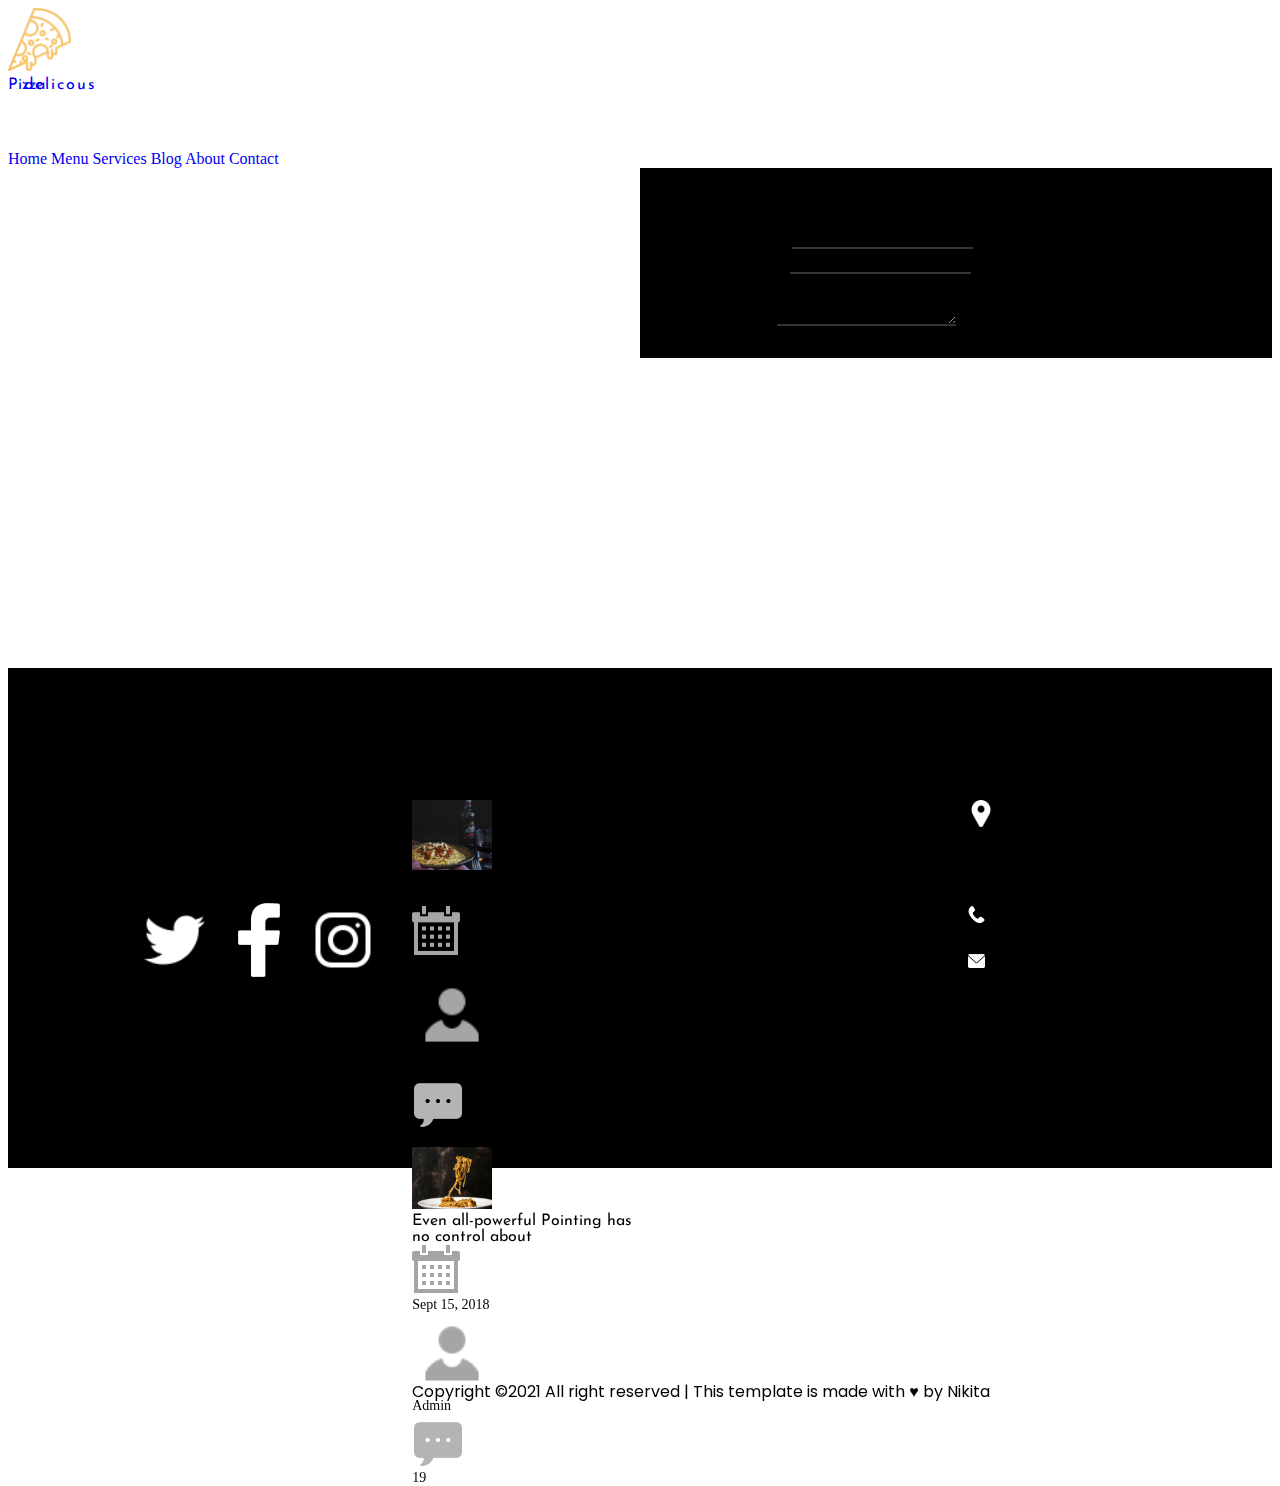
<file: contact.html>
<!DOCTYPE html>
<html lang="en">

<head>
    <meta charset="UTF-8">
    <meta http-equiv="X-UA-Compatible" content="IE=edge">
    <meta name="viewport" content="width=device-width, initial-scale=1.0">
    <title>Document</title>
    <link href="https://cdn.jsdelivr.net/npm/bootstrap@5.0.1/dist/css/bootstrap.min.css" rel="stylesheet"
        integrity="sha384-+0n0xVW2eSR5OomGNYDnhzAbDsOXxcvSN1TPprVMTNDbiYZCxYbOOl7+AMvyTG2x" crossorigin="anonymous">
    <link rel="preconnect" href="https://fonts.gstatic.com">
    <link href="https://fonts.googleapis.com/css2?family=Poppins&display=swap" rel="stylesheet">
    <link href="https://fonts.googleapis.com/css2?family=Josefin+Sans&family=Poppins&display=swap" rel="stylesheet">
    <link
        href="https://fonts.googleapis.com/css2?family=Josefin+Sans&family=Nothing+You+Could+Do&family=Poppins&display=swap"
        rel="stylesheet">
    <link rel="stylesheet" href="https://maxcdn.bootstrapcdn.com/font-awesome/4.5.0/css/font-awesome.min.css">
    <link href="https://fonts.googleapis.com/css?family=Merriweather:400,900,900i" rel="stylesheet">
    <link rel="stylesheet" href="https://cdnjs.cloudflare.com/ajax/libs/animate.css/4.1.1/animate.min.css" />
    <link rel="stylesheet" href="./src/main.css">
    <script src="js/wow.min.js"></script>
    <script>
        new WOW().init();
    </script>
    <link rel="stylesheet" href="./src/main.css">
</head>

<body>
    <a id="button"></a>
    <div id="mainpage">
        <header class="bg-dark">
            <div class=" container h-100">
                <div class="row align-items-center h-100 wow animate__animated animate__zoomIn">
                    <div class="col">
                        <div id="navbar" class="">
                            <a href="index.html">
                                <div id="logo" class="d-flex justify-content-center">
                                    <img id="pizzalogo" class="" src="./Pizza-Layout/pizza1_orange.png">
                                    <div class="d-flex flex-column" style="height: 75px;">
                                        <span id="pizzaspan" class="fs-4 josefin-sans text-white">Pizza</span>
                                        <span id="delspan"
                                            class="text-uppercase josefin-sans text-warning">delicous</span>
                                    </div>
                                </div>
                            </a>
                        </div>
                    </div>
                    <div class="col">
                        <nav class="d-flex justify-content-around">
                            <a href="index.html" class="text-secondary non-active">Home</a>
                            <a href="menu.html" class="text-secondary non-active">Menu</a>
                            <a href="index.html#services" class="text-secondary non-active">Services</a>
                            <a href="blog.html" class="text-secondary non-active">Blog</a>
                            <a href="about.html" class="text-secondary non-active">About</a>
                            <a href="contact.html" class="text-warning">Contact</a>
                        </nav>
                    </div>
                </div>
            </div>
        </header>
        <section id="contactus">
            <div id="contactuscont" class="h-100">
                <div id="map">
                    <iframe
                        src="https://www.google.com/maps/embed?pb=!1m18!1m12!1m3!1d41683.24042486708!2d28.43460788269824!3d49.23464931135593!2m3!1f0!2f0!3f0!3m2!1i1024!2i768!4f13.1!3m3!1m2!1s0x472d5b65195a6489%3A0xcbd4e159eedd74fe!2z0JLQuNC90L3QuNGG0LAsINCS0LjQvdC90LjRhtC60LDRjyDQvtCx0LvQsNGB0YLRjCwgMjEwMDA!5e0!3m2!1sru!2sua!4v1622983535200!5m2!1sru!2sua"
                        style="border:0;" allowfullscreen="" loading="lazy" class="h-100 w-100"></iframe>
                </div>
                <div id="form" class="wow animate__animated animate__fadeInUp">
                    <div id="formcont" class="d-flex flex-column justify-content-center h-100">
                        <h3 class="text-white josefin-sans">Contact Us</h3>
                        <form class="pt-5">
                            <div class="mb-3">
                                <label for="formGroupExampleInput" class="form-label text-white popins">First
                                    Name</label>
                                <input type="text" class="form-control contactform" id="formGroupExampleInput">
                            </div>
                            <div class="mb-3">
                                <label for="formGroupExampleInput2" class="form-label text-white popins">Last
                                    Name</label>
                                <input type="text" class="form-control contactform" id="formGroupExampleInput2">
                            </div>
                            <div class="mb-3">
                                <label for="exampleFormControlTextarea1"
                                    class="form-label text-white popins">Messege</label>
                                <textarea class="form-control contactform" id="exampleFormControlTextarea1"
                                    rows="3"></textarea>
                            </div>
                            <a style="width: 20%;">
                                <div id="sendbtn" class="popins bg-warning py-3 text-center text-dark" style="width: 20%; cursor: pointer;">Send</div>
                            </a>
                        </form>
                    </div>

                </div>
            </div>
        </section>
        <footer id="footer">
            <div id="footercont">
                <div id="aboutusfoot">
                    <div id="aboutuscont d-flex flex-column">
                        <div class="text-uppercase popins text-white">about us</div>
                        <div class="popins py-5 text-secondary">Far far away, behind the word mountains, far
                            from the countries Vokalia and Consonantia, there live the blind texts.</div>
                    </div>
                    <div id="btns" class="d-flex justify-content-between w-50">
                        <a href="">
                            <img src="./Pizza-Layout/twitter.png" class="bg-dark px-2 py-2 rounded-circle"
                                style="width: 30%;">
                            <img src="./Pizza-Layout/facebook.png" class="bg-dark px-2 py-2 rounded-circle "
                                style="width:30%;">
                            <img src="./Pizza-Layout/instagram.png" class="rounded-circle py-2 px-2 bg-dark"
                                style="width:30%;">
                        </a>

                    </div>
                </div>
                <div id="recentfoot">
                    <div id="recentcont">
                        <div class="text-uppercase popins text-white">recent blog</div>
                        <div id="messcont" class="d-grid gap-3 mt-5">
                            <div id="firstmesscont" class="d-flex">
                                <img src="./Pizza-Layout/image_1.jpg" style="width: 20%; height: 80%;">
                                <div class="pb-3 ps-3">
                                    <div class="text-white josefin-sans">Even all-powerful Pointing has <br> no control
                                        about
                                    </div>
                                    <div class="d-flex align-items-center pt-3">
                                        <div class="d-flex align-items-center">
                                            <img src="./Pizza-Layout/calendar.png" style="width: 12%; height: 80%;">
                                            <div style="font-size: 14px;" class="text-secondary">Sept 15, 2018</div>
                                        </div>
                                        <div class="d-flex align-items-center">
                                            <img src="./Pizza-Layout/person.png" style="width: 20%; height: 80%;"
                                                alt="">
                                            <div style="font-size: 14px;" class="text-secondary">Admin</div>
                                        </div>
                                        <div class="d-flex align-items-center">
                                            <img src="./Pizza-Layout/sms.png" alt="" style="width: 13%; height: 80%;">
                                            <div style="font-size: 14px;" class="text-secondary">19</div>
                                        </div>
                                    </div>
                                </div>
                            </div>
                            <div id="secondmesscont" class="d-flex">
                                <img src="./Pizza-Layout/image_2.jpg" style="width: 20%; height: 80%;">
                                <div class="pb-3 ps-3">
                                    <div class="text-white josefin-sans">Even all-powerful Pointing has <br> no control
                                        about
                                    </div>
                                    <div class="d-flex align-items-center pt-3">
                                        <div class="d-flex align-items-center">
                                            <img src="./Pizza-Layout/calendar.png" style="width: 12%; height: 80%;">
                                            <div style="font-size: 14px;" class="text-secondary">Sept 15, 2018</div>
                                        </div>
                                        <div class="d-flex align-items-center">
                                            <img src="./Pizza-Layout/person.png" style="width: 20%; height: 80%;"
                                                alt="">
                                            <div style="font-size: 14px;" class="text-secondary">Admin</div>
                                        </div>
                                        <div class="d-flex align-items-center">
                                            <img src="./Pizza-Layout/sms.png" alt="" style="width: 13%; height: 80%;">
                                            <div style="font-size: 14px;" class="text-secondary">19</div>
                                        </div>
                                    </div>
                                </div>
                            </div>

                        </div>
                    </div>
                </div>
                <div id="servicesfoot">
                    <div id="servcont">
                        <div class="popins text-white text-uppercase">Services</div>
                        <div class="pt-5 d-grid gap-4">
                            <div class="text-secondary popins">Cooked</div>
                            <div class="text-secondary popins">Deliver</div>
                            <div class="text-secondary popins">Quality Foods</div>
                            <div class="text-secondary popins">Mixed</div>

                        </div>

                    </div>
                </div>
                <div id="questionfoot">
                    <div id="questcont">
                        <div class="text-white popins text-uppercase">have a questions?</div>
                        <div id="questtext" class="d-grid gap-3">
                            <div class="d-flex pt-5">
                                <img src="./Pizza-Layout/location-pin_white.png" style="width: 15%; height: 20%;">
                                <div class="popins text-secondary ms-3">203 Fake St. Mountain View, San Francisco,
                                    California, USA</div>
                            </div>
                            <div class="d-flex">
                                <img src="./Pizza-Layout/phone_white.png" style="width: 10%; height: 80%;">
                                <div class="popins text-secondary ms-3">+2 392 3929 210</div>
                            </div>
                            <div class="d-flex">
                                <img src="./Pizza-Layout/envelope_white.png" style="width: 10%; height: 80%">
                                <div class="popins text-secondary ms-3">info@yourdomain.com</div>
                            </div>
                        </div>
                    </div>
                </div>
                <div id="copyright" class="text-secondary popins">Copyright ©2021 All right reserved | This template is
                    made with &#9829; by Nikita</div>
            </div>

        </footer>
    </div>
    
    <script src="https://cdn.jsdelivr.net/npm/bootstrap@5.0.1/dist/js/bootstrap.bundle.min.js"
        integrity="sha384-gtEjrD/SeCtmISkJkNUaaKMoLD0//ElJ19smozuHV6z3Iehds+3Ulb9Bn9Plx0x4"
        crossorigin="anonymous"></script>
    <script src="https://ajax.googleapis.com/ajax/libs/jquery/2.2.0/jquery.min.js"></script>
    <script src="./script.js"></script>
    <script src="./btnclick.js"></script>

</body>

</html>
</file>
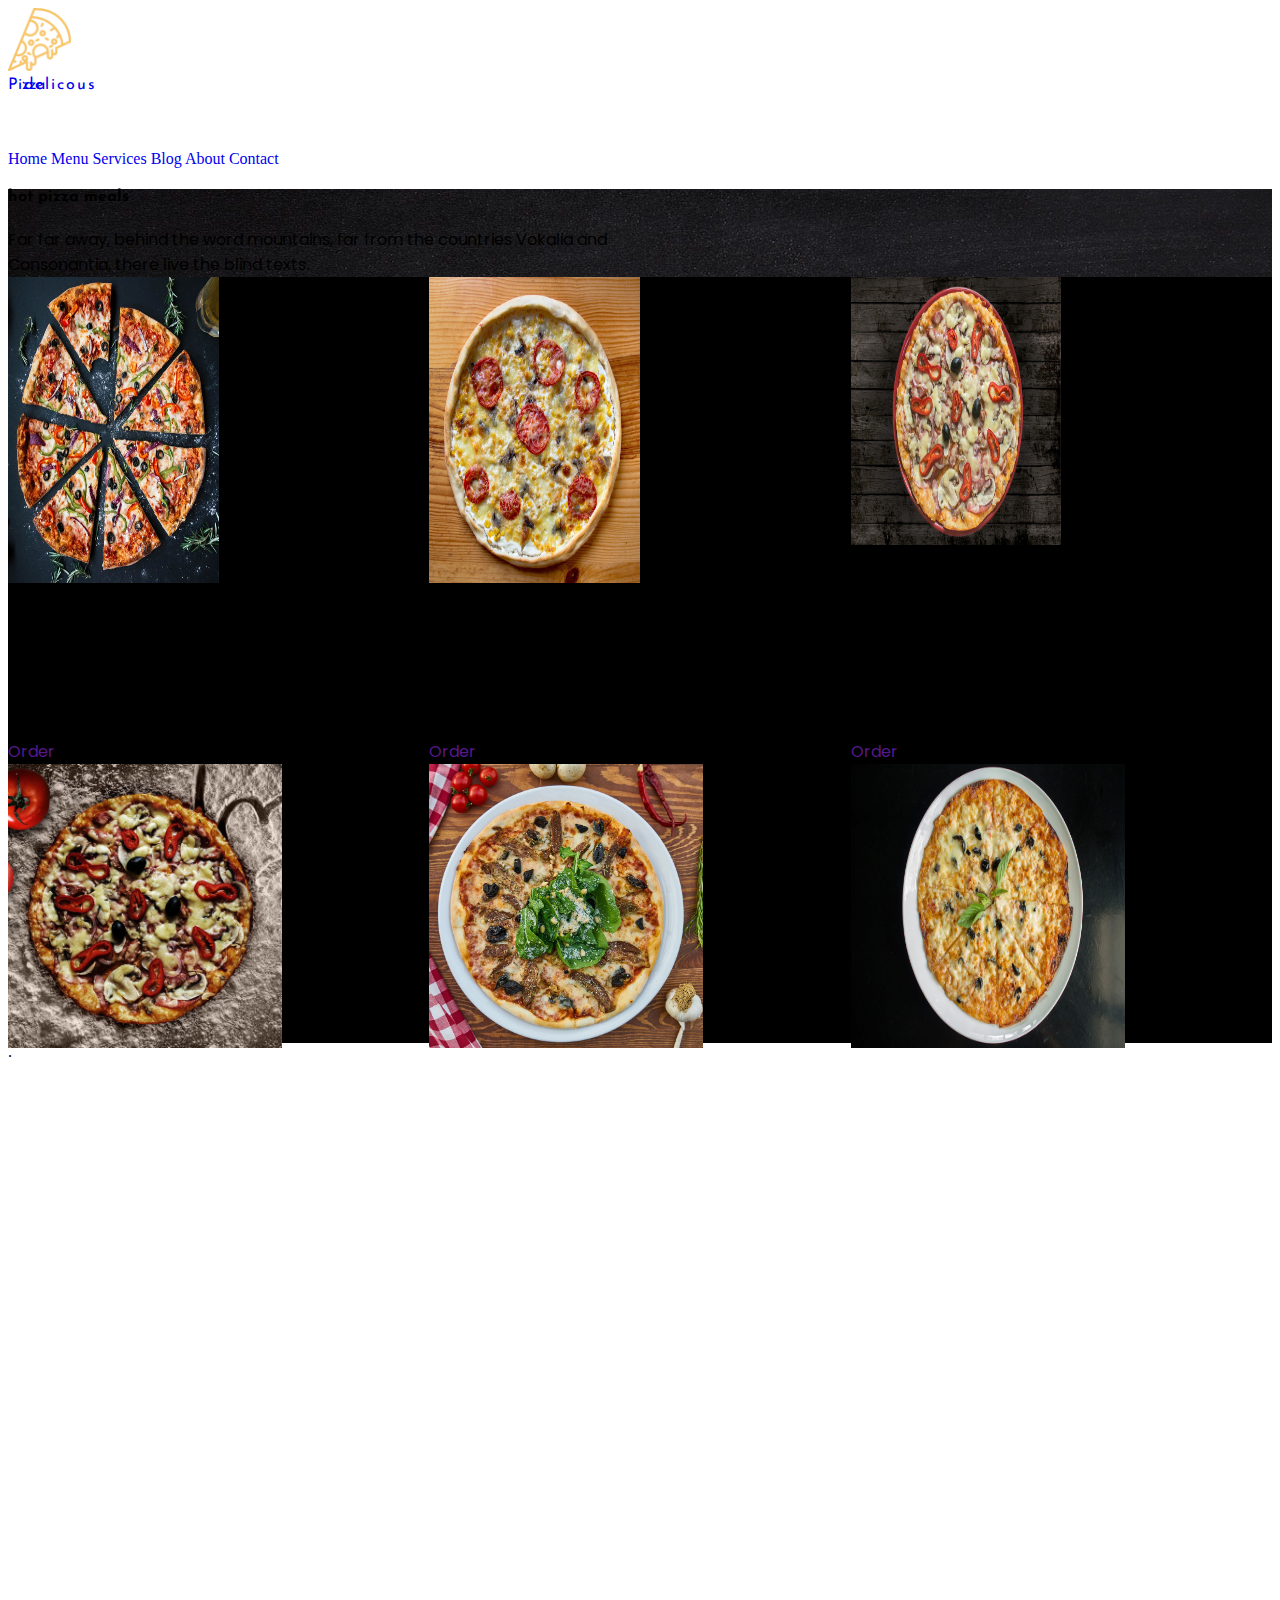
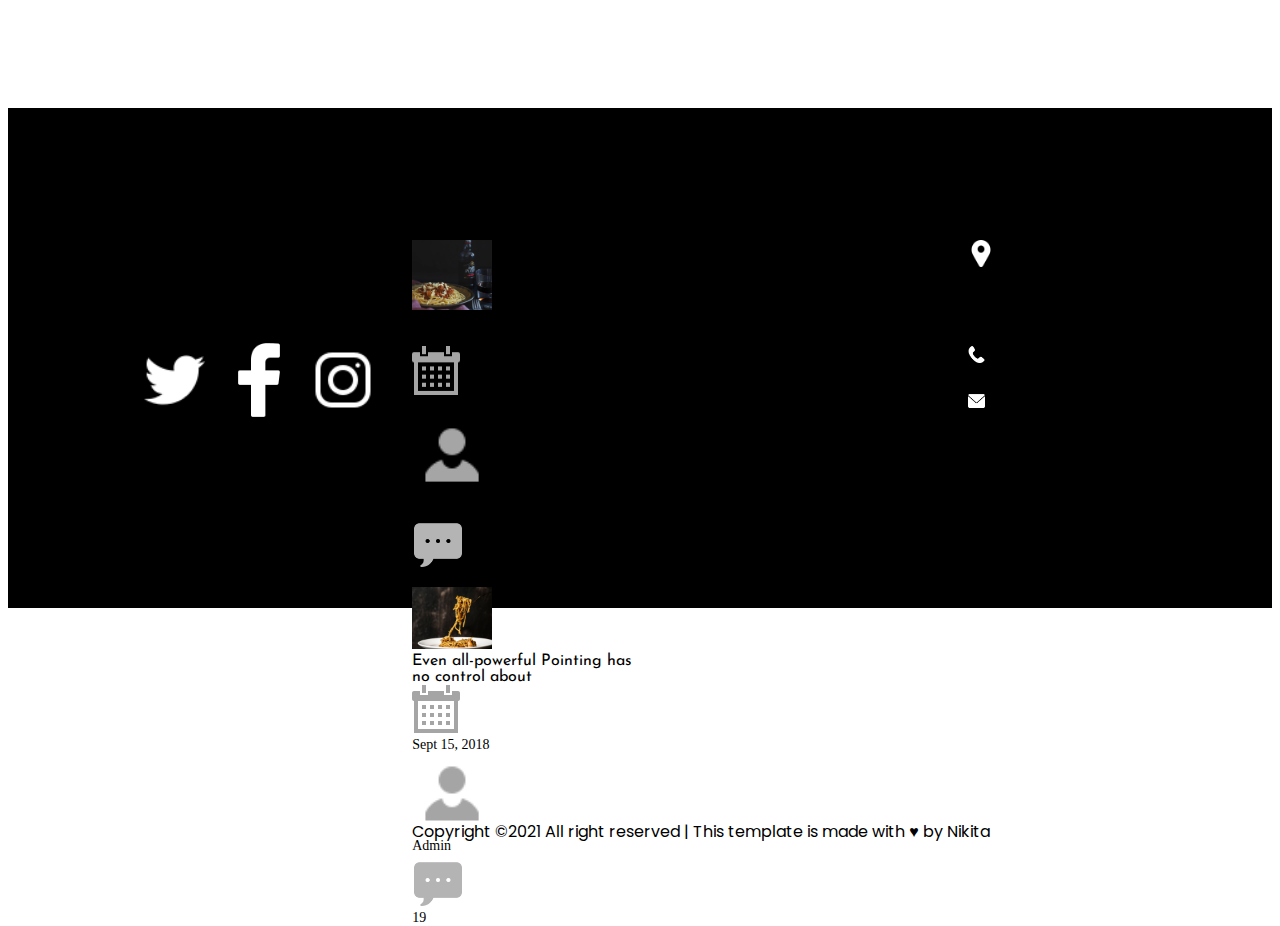
<file: menu.html>
<!DOCTYPE html>
<html lang="en">

<head>
    <meta charset="UTF-8">
    <meta http-equiv="X-UA-Compatible" content="IE=edge">
    <meta name="viewport" content="width=device-width, initial-scale=1.0">
    <title>Document</title>
    <link href="https://cdn.jsdelivr.net/npm/bootstrap@5.0.1/dist/css/bootstrap.min.css" rel="stylesheet"
        integrity="sha384-+0n0xVW2eSR5OomGNYDnhzAbDsOXxcvSN1TPprVMTNDbiYZCxYbOOl7+AMvyTG2x" crossorigin="anonymous">
    <link rel="preconnect" href="https://fonts.gstatic.com">
    <link href="https://fonts.googleapis.com/css2?family=Poppins&display=swap" rel="stylesheet">
    <link href="https://fonts.googleapis.com/css2?family=Josefin+Sans&family=Poppins&display=swap" rel="stylesheet">
    <link
        href="https://fonts.googleapis.com/css2?family=Josefin+Sans&family=Nothing+You+Could+Do&family=Poppins&display=swap"
        rel="stylesheet">
    <link rel="stylesheet" href="https://maxcdn.bootstrapcdn.com/font-awesome/4.5.0/css/font-awesome.min.css">
    <link href="https://fonts.googleapis.com/css?family=Merriweather:400,900,900i" rel="stylesheet">
    <link rel="stylesheet" href="https://cdnjs.cloudflare.com/ajax/libs/animate.css/4.1.1/animate.min.css" />
    <link rel="stylesheet" href="./src/main.css">
    <script src="js/wow.min.js"></script>
    <script>
        new WOW().init();
    </script>

    <link rel="stylesheet" href="./src/main.css">
</head>

<body>
    <a id="button"></a>
    <div id="mainpage">
        <header class="bg-dark">
            <div class=" container h-100">
                <div class="row align-items-center h-100 wow animate__animated animate__zoomIn">
                    <div class="col">
                        <a href="index.html">
                            <div id="logo" class="d-flex justify-content-center">
                                <img id="pizzalogo" class="" src="./Pizza-Layout/pizza1_orange.png">
                                <div class="d-flex flex-column" style="height: 75px;">
                                    <span id="pizzaspan" class="fs-4 josefin-sans text-white">Pizza</span>
                                    <span id="delspan"
                                        class="text-uppercase josefin-sans text-warning">delicous</span>
                                </div>

                            </div>
                        </a>
                    </div>
                    <div class="col">
                        <nav class="d-flex justify-content-around">
                            <a href="index.html" class="text-secondary non-active">Home</a>
                            <a href="menu.html" class="text-warning">Menu</a>
                            <a href="index.html#services" class="text-secondary non-active">Services</a>
                            <a href="blog.html" class="text-secondary non-active">Blog</a>
                            <a href="about.html" class="text-secondary non-active">About</a>
                            <a href="contact.html" class="text-secondary non-active">Contact</a>
                        </nav>
                    </div>
                </div>
            </div>
        </header>
        <section id="hotpizza">
            <div id="hotpizzacont" class="h-100">
                <div id="hotpizzatxt" class="d-flex flex-column justify-content-center align-items-center wow animate__animated animate__fadeInUp">
                    <h4 class="josefin-sans text-white text-uppercase">hot pizza meals</h4>
                    <div class="popins text-secondary text-center">Far far away, behind the word mountains, far
                        from the countries Vokalia and <br> Consonantia, there live the blind texts.</div>
                </div>
                <div id="pizzamenu" class="wow animate__animated animate__fadeInLeftBig">
                    <div class="d-flex pizzascont">
                        <img src="./Pizza-Layout/pizza-1.jpg" style="width: 50%; height: 80%;">
                        <div class="d-flex flex-column justify-content-around h-75 ps-3">
                            <h4 class="josefin-sans text-white">Italian Pizza</h4>
                            <div class="popins text-secondary">Far far away, behind the word mountains, far
                                from the countries Vokalia and Consonantia</div>
                            <div id="priceandorder" class="d-flex justify-content-around align-items-center">
                                <div class="popins text-warning">$2.90</div>
                                <a href="" class="popins text-white border border-white py-1 px-3 add-to-cart">Order</a>
                            </div>
                        </div>
                    </div>
                    <div class="d-flex pizzascont">
                        <img src="./Pizza-Layout/pizza-2.jpg" style="width: 50%; height: 80%;">
                        <div class="d-flex flex-column justify-content-around h-75 ps-3">
                            <h4 class="josefin-sans text-white">Creek Pizza</h4>
                            <div class="popins text-secondary">Far far away, behind the word mountains, far
                                from the countries Vokalia and Consonantia</div>
                            <div id="priceandorder" class="d-flex justify-content-around align-items-center">
                                <div class="popins text-warning">$2.90</div>
                                <a href="" class="popins text-white border border-white py-1 px-3 add-to-cart">Order</a>
                            </div>
                        </div>
                    </div>
                    <div class="d-flex pizzascont">
                        <img src="./Pizza-Layout/pizza-3.jpg" style="width: 50%; height: 70%;">
                        <div class="d-flex flex-column justify-content-around h-75 ps-3">
                            <h4 class="josefin-sans text-white">Caucasian Pizza</h4>
                            <div class="popins text-secondary">Far far away, behind the word mountains, far
                                from the countries Vokalia and Consonantia</div>
                            <div id="priceandorder" class="d-flex justify-content-around align-items-center">
                                <div class="popins text-warning">$2.90</div>
                                <a href="" class="popins text-white border border-white py-1 px-3 add-to-cart">Order</a>
                            </div>
                        </div>

                    </div>
                    <div class="d-flex pizzascont pizzasdown">
                        <div class="d-flex flex-column justify-content-around h-75 ps-3">
                            <h4 class="josefin-sans text-white">American Pizza</h4>
                            <div class="popins text-secondary">Far far away, behind the word mountains, far
                                from the countries Vokalia and Consonantia</div>
                            <div id="priceandorder" class="d-flex justify-content-around align-items-center">
                                <div class="popins text-warning">$2.90</div>
                                <a href="" class="popins text-white border border-white py-1 px-3 add-to-cart">Order</a>
                            </div>
                        </div>
                        <img src="./Pizza-Layout/pizza-4.jpg" style="width: 65%; height: 65%;">
                    </div>
                    <div class="d-flex pizzascont pizzasdown">
                        <div class="d-flex flex-column justify-content-around h-75 ps-3">
                            <h4 class="josefin-sans text-white">Tomatoe Pie</h4>
                            <div class="popins text-secondary">Far far away, behind the word mountains, far
                                from the countries Vokalia and Consonantia</div>
                            <div id="priceandorder" class="d-flex justify-content-around align-items-center">
                                <div class="popins text-warning">$2.90</div>
                                <a href="" class="popins text-white border border-white py-1 px-3 add-to-cart">Order</a>
                            </div>
                        </div>
                        <img src="./Pizza-Layout/pizza-5.jpg" style="width: 65%; height: 65%;">
                    </div>
                    <div class="d-flex pizzascont pizzasdown">
                        <div class="d-flex flex-column justify-content-around h-75 ps-3">
                            <h4 class="josefin-sans text-white">Margherita</h4>
                            <div class="popins text-secondary">Far far away, behind the word mountains, far
                                from the countries Vokalia and Consonantia</div>
                            <div id="priceandorder" class="d-flex justify-content-around align-items-center">
                                <div class="popins text-warning">$2.90</div>
                                <a href="" class="popins text-white border border-white py-1 px-3 add-to-cart">Order</a>
                            </div>
                        </div>
                        <img src="./Pizza-Layout/pizza-6.jpg" style="width: 65%; height: 65%;">
                    </div>
                </div>.
            </div>
        </section>
        <section id="menuprice" class="wow animate__animated animate__fadeInDown">
            <div id="menupricecont" class="h-100">
                <div id="priceup" class="d-flex align-items-center justify-content-center">
                    <div id="priceupcont" class="d-flex flex-column align-items-center ">
                        <h3 class="text-white popins text-uppercase mb-4">our menu pricing</h3>
                        <p class="flip">
                            <span class="deg1"></span>
                            <span class="deg2"></span>
                            <span class="deg3"></span>
                        </p>
                        <div class="popins text-secondary text-center">
                            Far far away, behind the word mountains, far
                            from the countries Vokalia and <br> Consonantia, there live the blind texts.
                        </div>
                    </div>
                </div>
                <div id="pricedown">
                    <div id="pricedowncont">
                        <div class="d-flex flex-column align-items-center">
                            <div class="d-flex">
                                <img class="rounded-circle" src="./Pizza-Layout/pizza-1.jpg" style="width: 13%;">
                                <div class="d-flex w-100 justify-content-between align-items-center ps-3">
                                    <h4 class="afterpizza text-white josefin-sans w-100">Italian Pizza</h4>
                                    <div class="popins text-warning">$20.00</div>
                                </div>
                            </div>
                            <div>
                                <div class="popins text-secondary">
                                    A small river named Duden flows by their place and supplies
                                </div>
                            </div>
                        </div>
                        <div class="d-flex flex-column align-items-center">
                            <div class="d-flex">
                                <img class="rounded-circle" src="./Pizza-Layout/pizza-2.jpg" style="width: 13%;">
                                <div class="d-flex w-100 justify-content-between align-items-center ps-3">
                                    <h4 class="afterpizza text-white josefin-sans w-100">Hawaiian Pizza</h4>
                                    <div class="popins text-warning">$29.00</div>
                                </div>
                            </div>
                            <div>
                                <div class="popins text-secondary">
                                    A small river named Duden flows by their place and supplies
                                </div>
                            </div>
                        </div>
                        <div class="d-flex flex-column align-items-center">
                            <div class="d-flex">
                                <img class="rounded-circle" src="./Pizza-Layout/pizza-4.jpg" style="width: 13%;">
                                <div class="d-flex w-100 justify-content-between align-items-center ps-3">
                                    <h4 class="afterpizza text-white josefin-sans w-100">Greek Pizza</h4>
                                    <div class="popins text-warning">$20.00</div>
                                </div>
                            </div>
                            <div>
                                <div class="popins text-secondary">
                                    A small river named Duden flows by their place and supplies
                                </div>
                            </div>
                        </div>
                        <div class="d-flex flex-column align-items-center">
                            <div class="d-flex">
                                <img class="rounded-circle" src="./Pizza-Layout/pizza-4.jpg" style="width: 13%;">
                                <div class="d-flex w-100 justify-content-between align-items-center ps-3">
                                    <h4 class="afterpizza text-white josefin-sans w-100">Bacon Crispy Thins</h4>
                                    <div class="popins text-warning">$20.00</div>
                                </div>
                            </div>
                            <div>
                                <div class="popins text-secondary">
                                    A small river named Duden flows by their place and supplies
                                </div>
                            </div>
                        </div>
                        <div class="d-flex flex-column align-items-center">
                            <div class="d-flex">
                                <img class="rounded-circle" src="./Pizza-Layout/pizza-5.jpg" style="width: 13%;">
                                <div class="d-flex w-100 justify-content-between align-items-center ps-3">
                                    <h4 class="afterpizza text-white josefin-sans w-100">Hawaiian Pizza</h4>
                                    <div class="popins text-warning">$49.91</div>
                                </div>
                            </div>
                            <div>
                                <div class="popins text-secondary">
                                    A small river named Duden flows by their place and supplies
                                </div>
                            </div>
                        </div>
                        <div class="d-flex flex-column align-items-center">
                            <div class="d-flex">
                                <img class="rounded-circle" src="./Pizza-Layout/pizza-2.jpg" style="width: 13%;">
                                <div class="d-flex w-100 justify-content-between align-items-center ps-3">
                                    <h4 class="afterpizza text-white josefin-sans w-100">Ultimate Overload</h4>
                                    <div class="popins text-warning">$20.00</div>
                                </div>
                            </div>
                            <div>
                                <div class="popins text-secondary">
                                    A small river named Duden flows by their place and supplies
                                </div>
                            </div>
                        </div>
                        <div class="d-flex flex-column align-items-center">
                            <div class="d-flex">
                                <img class="rounded-circle" src="./Pizza-Layout/pizza-7.jpg" style="width: 13%;">
                                <div class="d-flex w-100 justify-content-between align-items-center ps-3">
                                    <h4 class="afterpizza text-white josefin-sans w-100">Bacon Pizza</h4>
                                    <div class="popins text-warning">$20.00</div>
                                </div>
                            </div>
                            <div>
                                <div class="popins text-secondary">
                                    A small river named Duden flows by their place and supplies
                                </div>
                            </div>
                        </div>
                        <div class="d-flex flex-column align-items-center">
                            <div class="d-flex">
                                <img class="rounded-circle" src="./Pizza-Layout/pizza-8.jpg" style="width: 13%;">
                                <div class="d-flex w-100 justify-content-between align-items-center ps-3">
                                    <h4 class="afterpizza text-white josefin-sans w-100">Ham & Pineapple</h4>
                                    <div class="popins text-warning">$20.00</div>
                                </div>
                            </div>
                            <div>
                                <div class="popins text-secondary">
                                    A small river named Duden flows by their place and supplies
                                </div>
                            </div>
                        </div>
                    </div>
                </div>
            </div>
        </section>
        <footer id="footer">
            <div id="footercont">
                <div id="aboutusfoot">
                    <div id="aboutuscont d-flex flex-column">
                        <div class="text-uppercase popins text-white">about us</div>
                        <div class="popins py-5 text-secondary">Far far away, behind the word mountains, far
                            from the countries Vokalia and Consonantia, there live the blind texts.</div>
                    </div>
                    <div id="btns" class="d-flex justify-content-between w-50">
                        <a href="">
                            <img src="./Pizza-Layout/twitter.png" class="bg-dark px-2 py-2 rounded-circle"
                                style="width: 30%;">
                            <img src="./Pizza-Layout/facebook.png" class="bg-dark px-2 py-2 rounded-circle "
                                style="width:30%;">
                            <img src="./Pizza-Layout/instagram.png" class="rounded-circle py-2 px-2 bg-dark"
                                style="width:30%;">
                        </a>

                    </div>
                </div>
                <div id="recentfoot">
                    <div id="recentcont">
                        <div class="text-uppercase popins text-white">recent blog</div>
                        <div id="messcont" class="d-grid gap-3 mt-5">
                            <div id="firstmesscont" class="d-flex">
                                <img src="./Pizza-Layout/image_1.jpg" style="width: 20%; height: 80%;">
                                <div class="pb-3 ps-3">
                                    <div class="text-white josefin-sans">Even all-powerful Pointing has <br> no control
                                        about
                                    </div>
                                    <div class="d-flex align-items-center pt-3">
                                        <div class="d-flex align-items-center">
                                            <img src="./Pizza-Layout/calendar.png" style="width: 12%; height: 80%;">
                                            <div style="font-size: 14px;" class="text-secondary">Sept 15, 2018</div>
                                        </div>
                                        <div class="d-flex align-items-center">
                                            <img src="./Pizza-Layout/person.png" style="width: 20%; height: 80%;"
                                                alt="">
                                            <div style="font-size: 14px;" class="text-secondary">Admin</div>
                                        </div>
                                        <div class="d-flex align-items-center">
                                            <img src="./Pizza-Layout/sms.png" alt="" style="width: 13%; height: 80%;">
                                            <div style="font-size: 14px;" class="text-secondary">19</div>
                                        </div>
                                    </div>
                                </div>
                            </div>
                            <div id="secondmesscont" class="d-flex">
                                <img src="./Pizza-Layout/image_2.jpg" style="width: 20%; height: 80%;">
                                <div class="pb-3 ps-3">
                                    <div class="text-white josefin-sans">Even all-powerful Pointing has <br> no control
                                        about
                                    </div>
                                    <div class="d-flex align-items-center pt-3">
                                        <div class="d-flex align-items-center">
                                            <img src="./Pizza-Layout/calendar.png" style="width: 12%; height: 80%;">
                                            <div style="font-size: 14px;" class="text-secondary">Sept 15, 2018</div>
                                        </div>
                                        <div class="d-flex align-items-center">
                                            <img src="./Pizza-Layout/person.png" style="width: 20%; height: 80%;"
                                                alt="">
                                            <div style="font-size: 14px;" class="text-secondary">Admin</div>
                                        </div>
                                        <div class="d-flex align-items-center">
                                            <img src="./Pizza-Layout/sms.png" alt="" style="width: 13%; height: 80%;">
                                            <div style="font-size: 14px;" class="text-secondary">19</div>
                                        </div>
                                    </div>
                                </div>
                            </div>

                        </div>
                    </div>
                </div>
                <div id="servicesfoot">
                    <div id="servcont">
                        <div class="popins text-white text-uppercase">Services</div>
                        <div class="pt-5 d-grid gap-4">
                            <div class="text-secondary popins">Cooked</div>
                            <div class="text-secondary popins">Deliver</div>
                            <div class="text-secondary popins">Quality Foods</div>
                            <div class="text-secondary popins">Mixed</div>

                        </div>

                    </div>
                </div>
                <div id="questionfoot">
                    <div id="questcont">
                        <div class="text-white popins text-uppercase">have a questions?</div>
                        <div id="questtext" class="d-grid gap-3">
                            <div class="d-flex pt-5">
                                <img src="./Pizza-Layout/location-pin_white.png" style="width: 15%; height: 20%;">
                                <div class="popins text-secondary ms-3">203 Fake St. Mountain View, San Francisco,
                                    California, USA</div>
                            </div>
                            <div class="d-flex">
                                <img src="./Pizza-Layout/phone_white.png" style="width: 10%; height: 80%;">
                                <div class="popins text-secondary ms-3">+2 392 3929 210</div>
                            </div>
                            <div class="d-flex">
                                <img src="./Pizza-Layout/envelope_white.png" style="width: 10%; height: 80%">
                                <div class="popins text-secondary ms-3">info@yourdomain.com</div>
                            </div>
                        </div>
                    </div>
                </div>
                <div id="copyright" class="text-secondary popins">Copyright ©2021 All right reserved | This template is
                    made with &#9829; by Nikita</div>
            </div>

        </footer>
    </div>
    <script src="https://cdn.jsdelivr.net/npm/bootstrap@5.0.1/dist/js/bootstrap.bundle.min.js"
        integrity="sha384-gtEjrD/SeCtmISkJkNUaaKMoLD0//ElJ19smozuHV6z3Iehds+3Ulb9Bn9Plx0x4"
        crossorigin="anonymous"></script>
    <script src="https://ajax.googleapis.com/ajax/libs/jquery/2.2.0/jquery.min.js"></script>
    <script src="./script.js"></script>

</body>

</html>
</file>
<file: src/main.css>
.josefin-sans {
  font-family: "Josefin Sans";
}

.nothing {
  font-family: "Nothing You Could Do";
}

.popins {
  font-family: "Poppins";
}

.z-index1 {
  z-index: 1;
}

#button {
  display: inline-block;
  background-color: #ff9800;
  width: 50px;
  height: 50px;
  text-align: center;
  border-radius: 4px;
  position: fixed;
  bottom: 30px;
  right: 30px;
  -webkit-transition: background-color 0.3s, opacity 0.5s, visibility 0.5s;
  transition: background-color 0.3s, opacity 0.5s, visibility 0.5s;
  opacity: 0;
  visibility: hidden;
  z-index: 1000;
}

#button::after {
  content: "\f077";
  font-family: FontAwesome;
  font-weight: normal;
  font-style: normal;
  font-size: 2em;
  line-height: 50px;
  color: #fff;
}

#button:hover {
  cursor: pointer;
  background-color: #333;
}

#button:active {
  background-color: #555;
}

#button.show {
  opacity: 1;
  visibility: visible;
}

#pizzalogo {
  width: 5%;
  height: 5%;
}

#delspan {
  letter-spacing: 2px;
  margin-left: -25px;
}

a {
  text-decoration: none;
}

#pizzas {
  background-image: url(../Pizza-Layout/bg_1.jpg);
}

#lastmenu {
  background-image: url(../Pizza-Layout/bg_3.jpg);
  background-size: cover;
}

#lastmenu::before {
  content: "";
  background-color: black;
  position: absolute;
  top: 0px;
  left: 0px;
  bottom: 0px;
  right: 0px;
  opacity: 0.65;
}

#carouseltxt {
  z-index: 1;
}

#carouselExampleIndicators::before {
  content: "";
  background-color: black;
  position: absolute;
  top: 0px;
  left: 0px;
  bottom: 0px;
  right: 0px;
  opacity: 0.65;
}

#home1 {
  height: 600px;
  background-image: url(../Pizza-Layout/bg_2.jpg);
  background-size: cover;
}

#home1::before {
  content: "";
  background-color: black;
  position: absolute;
  height: 83%;
  width: 100%;
  opacity: 0.8;
}

#home1imgs img {
  width: 25.5%;
}

#home1imgs img:nth-child(2) {
  width: 23.8%;
}

#home1imgs img:nth-child(1) {
  width: 24.5%;
}

#achievements img {
  width: 20%;
}

#home2 {
  height: 500px;
  background-image: url(../Pizza-Layout/bg_4.jpg);
}

#leftsidehome2 {
  overflow: hidden;
  width: 40%;
}

#leftsidehome2 img {
  height: 90%;
}

#rightsidehome2 {
  width: 60%;
}

#services {
  background-image: url(../Pizza-Layout/food.png);
}

#footer {
  height: 500px;
  background-color: black;
}

#footercont {
  display: -ms-grid;
  display: grid;
  width: 80%;
  margin: auto;
  -webkit-box-align: center;
      -ms-flex-align: center;
          align-items: center;
  height: 100%;
  -ms-grid-columns: 2fr 3fr 1fr 1fr;
      grid-template-columns: 2fr 3fr 1fr 1fr;
  -webkit-column-gap: 10px;
          column-gap: 10px;
}

#aboutusfoot {
  height: 70%;
}

#recentfoot {
  height: 70%;
}

#servicesfoot {
  height: 70%;
}

#questionfoot {
  height: 70%;
}

#copyright {
  -ms-grid-column: 2;
  -ms-grid-column-span: 3;
  grid-column: 2/5;
}

#leftsideabout {
  background-color: black;
  width: 65%;
}

#rightsideabout {
  background-color: #fac664;
  width: 35%;
}

#generalinfo {
  height: 33%;
}

.leftsidediv {
  width: 25%;
  height: 60%;
}

#fullinfo {
  height: 67%;
  background-image: url(../Pizza-Layout/bg_4.jpg);
}

#videoabout {
  width: 45%;
}

#textabout {
  width: 60%;
}

#hotpizza {
  height: 800px;
  background-image: url(../Pizza-Layout/bg_4.jpg);
}

#hotpizzatxt {
  height: 33%;
}

#pizzamenu {
  height: 67%;
  display: -ms-grid;
  display: grid;
  -ms-grid-columns: (1fr)[3];
      grid-template-columns: repeat(3, 1fr);
  -ms-grid-rows: (1fr)[2];
      grid-template-rows: repeat(2, 1fr);
}

.pizzascont {
  background-color: black;
}

.pizzasdown {
  margin-top: -55px;
}

#menuprice {
  background-image: url(../Pizza-Layout/bg_4.jpg);
  height: 700px;
}

#priceup {
  height: 33%;
}

#pricedown {
  height: 67%;
}

p.flip {
  position: relative;
  display: block;
  width: 100%;
}

p.flip:before {
  position: absolute;
  bottom: 4px;
  left: 100px;
  right: 0;
  content: "";
  width: 40px;
  height: 1px;
  background: #8d5d05;
  margin: 0 auto;
}

p.flip span.deg1 {
  position: absolute;
  bottom: 2px;
  left: -30px;
  right: 0;
  width: 6px;
  height: 6px;
  content: "";
  background: #fac564;
  -webkit-transform: rotate(135deg);
  transform: rotate(135deg);
  margin: 0 auto;
}

p.flip span.deg2 {
  position: absolute;
  bottom: 0;
  left: 0;
  right: 0;
  width: 10px;
  height: 10px;
  content: "";
  background: #fac564;
  -webkit-transform: rotate(135deg);
  transform: rotate(135deg);
  margin: 0 auto;
}

p.flip span.deg3 {
  position: absolute;
  bottom: 2px;
  left: 30px;
  right: 0;
  width: 6px;
  height: 6px;
  content: "";
  background: #fac564;
  -webkit-transform: rotate(135deg);
  transform: rotate(135deg);
  margin: 0 auto;
}

p.flip:after {
  position: absolute;
  bottom: 4px;
  left: -100px;
  right: 0;
  content: "";
  width: 40px;
  height: 1px;
  background: #8d5d05;
  margin: 0 auto;
}

#pricedowncont {
  display: -ms-grid;
  display: grid;
  -ms-grid-rows: (1fr)[4];
      grid-template-rows: repeat(4, 1fr);
  grid-auto-flow: column;
  -webkit-box-pack: center;
      -ms-flex-pack: center;
          justify-content: center;
  -webkit-box-align: center;
      -ms-flex-align: center;
          align-items: center;
  direction: ltr;
  width: 85%;
  margin: auto;
  -webkit-column-gap: 15px;
          column-gap: 15px;
}

.afterpizza {
  border-bottom: 1px dashed orange;
}

#contactus {
  height: 500px;
}

#contactuscont {
  display: -ms-grid;
  display: grid;
  -ms-grid-columns: 1fr 1fr;
      grid-template-columns: 1fr 1fr;
}

#form {
  width: 100%;
  background-color: black;
}

.contactform {
  border: none;
  background-color: transparent;
  border-bottom: 2px solid #343434;
}

.contactform:focus {
  background-color: transparent;
  border: none;
  -webkit-box-shadow: none;
          box-shadow: none;
  border-bottom: 2px solid #343434;
  color: white;
}

#formcont {
  width: 80%;
  margin: auto;
}

#recentblog {
  height: 750px;
  background-image: url(../Pizza-Layout/bg_4.jpg);
}

#blogup {
  height: 33%;
}

#blogdown {
  width: 80%;
  margin: auto;
  height: 67%;
}

.blogtxt {
  width: 33%;
}
/*# sourceMappingURL=main.css.map */
</file>
